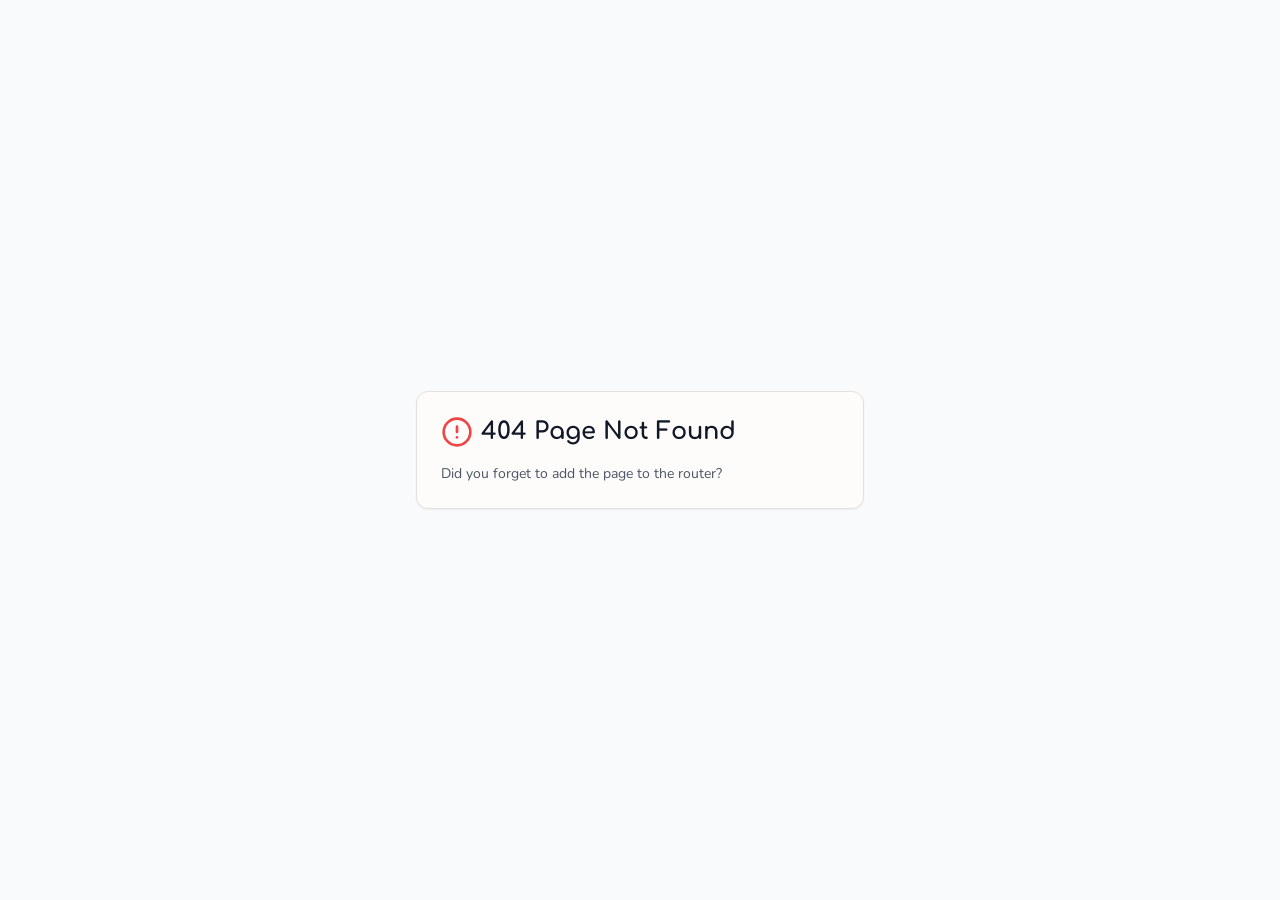
<file: index.html>
<!DOCTYPE html>
<html lang="ru">
  <head>
    <meta charset="UTF-8" />
    <meta name="viewport" content="width=device-width, initial-scale=1.0, maximum-scale=1" />
    <link rel="icon" type="image/png" href="/favicon.png" />
    <link rel="apple-touch-icon" href="/favicon.png" />
    <link rel="preconnect" href="https://fonts.googleapis.com">
    <link rel="preconnect" href="https://fonts.gstatic.com" crossorigin>
    <link href="https://fonts.googleapis.com/css2?family=Nunito:wght@400;500;600;700;800&family=Comfortaa:wght@400;500;600;700&display=swap" rel="stylesheet">
    <title>Логопед Голицыно — Коррекция речи у детей</title>
    <meta name="description" content="Профессиональная помощь детям с нарушениями речи. Индивидуальные занятия с дипломированным логопедом-дефектологом в Голицыно.">
    <meta name="author" content="Логопед Голицыно" />
    <meta property="og:title" content="Логопед Голицыно — Коррекция речи у детей" />
    <meta property="og:description" content="Профессиональная помощь детям с нарушениями речи в Голицыно." />
    <meta property="og:type" content="website" />
    <script type="module" crossorigin src="/assets/index-ClGqYZ4z.js"></script>
    <link rel="stylesheet" crossorigin href="/assets/index-DWdjNgea.css">
  </head>
  <body>
    <div id="root"></div>
  </body>
</html>
</file>
<file: assets/index-DWdjNgea.css>
@import"https://fonts.googleapis.com/css2?family=Nunito:wght@400;500;600;700;800&family=Comfortaa:wght@400;500;600;700&display=swap";*,:before,:after{--tw-border-spacing-x: 0;--tw-border-spacing-y: 0;--tw-translate-x: 0;--tw-translate-y: 0;--tw-rotate: 0;--tw-skew-x: 0;--tw-skew-y: 0;--tw-scale-x: 1;--tw-scale-y: 1;--tw-pan-x: ;--tw-pan-y: ;--tw-pinch-zoom: ;--tw-scroll-snap-strictness: proximity;--tw-gradient-from-position: ;--tw-gradient-via-position: ;--tw-gradient-to-position: ;--tw-ordinal: ;--tw-slashed-zero: ;--tw-numeric-figure: ;--tw-numeric-spacing: ;--tw-numeric-fraction: ;--tw-ring-inset: ;--tw-ring-offset-width: 0px;--tw-ring-offset-color: #fff;--tw-ring-color: rgb(59 130 246 / .5);--tw-ring-offset-shadow: 0 0 #0000;--tw-ring-shadow: 0 0 #0000;--tw-shadow: 0 0 #0000;--tw-shadow-colored: 0 0 #0000;--tw-blur: ;--tw-brightness: ;--tw-contrast: ;--tw-grayscale: ;--tw-hue-rotate: ;--tw-invert: ;--tw-saturate: ;--tw-sepia: ;--tw-drop-shadow: ;--tw-backdrop-blur: ;--tw-backdrop-brightness: ;--tw-backdrop-contrast: ;--tw-backdrop-grayscale: ;--tw-backdrop-hue-rotate: ;--tw-backdrop-invert: ;--tw-backdrop-opacity: ;--tw-backdrop-saturate: ;--tw-backdrop-sepia: ;--tw-contain-size: ;--tw-contain-layout: ;--tw-contain-paint: ;--tw-contain-style: }::backdrop{--tw-border-spacing-x: 0;--tw-border-spacing-y: 0;--tw-translate-x: 0;--tw-translate-y: 0;--tw-rotate: 0;--tw-skew-x: 0;--tw-skew-y: 0;--tw-scale-x: 1;--tw-scale-y: 1;--tw-pan-x: ;--tw-pan-y: ;--tw-pinch-zoom: ;--tw-scroll-snap-strictness: proximity;--tw-gradient-from-position: ;--tw-gradient-via-position: ;--tw-gradient-to-position: ;--tw-ordinal: ;--tw-slashed-zero: ;--tw-numeric-figure: ;--tw-numeric-spacing: ;--tw-numeric-fraction: ;--tw-ring-inset: ;--tw-ring-offset-width: 0px;--tw-ring-offset-color: #fff;--tw-ring-color: rgb(59 130 246 / .5);--tw-ring-offset-shadow: 0 0 #0000;--tw-ring-shadow: 0 0 #0000;--tw-shadow: 0 0 #0000;--tw-shadow-colored: 0 0 #0000;--tw-blur: ;--tw-brightness: ;--tw-contrast: ;--tw-grayscale: ;--tw-hue-rotate: ;--tw-invert: ;--tw-saturate: ;--tw-sepia: ;--tw-drop-shadow: ;--tw-backdrop-blur: ;--tw-backdrop-brightness: ;--tw-backdrop-contrast: ;--tw-backdrop-grayscale: ;--tw-backdrop-hue-rotate: ;--tw-backdrop-invert: ;--tw-backdrop-opacity: ;--tw-backdrop-saturate: ;--tw-backdrop-sepia: ;--tw-contain-size: ;--tw-contain-layout: ;--tw-contain-paint: ;--tw-contain-style: }*,:before,:after{box-sizing:border-box;border-width:0;border-style:solid;border-color:#e5e7eb}:before,:after{--tw-content: ""}html,:host{line-height:1.5;-webkit-text-size-adjust:100%;-moz-tab-size:4;-o-tab-size:4;tab-size:4;font-family:var(--font-sans);font-feature-settings:normal;font-variation-settings:normal;-webkit-tap-highlight-color:transparent}body{margin:0;line-height:inherit}hr{height:0;color:inherit;border-top-width:1px}abbr:where([title]){-webkit-text-decoration:underline dotted;text-decoration:underline dotted}h1,h2,h3,h4,h5,h6{font-size:inherit;font-weight:inherit}a{color:inherit;text-decoration:inherit}b,strong{font-weight:bolder}code,kbd,samp,pre{font-family:var(--font-mono);font-feature-settings:normal;font-variation-settings:normal;font-size:1em}small{font-size:80%}sub,sup{font-size:75%;line-height:0;position:relative;vertical-align:baseline}sub{bottom:-.25em}sup{top:-.5em}table{text-indent:0;border-color:inherit;border-collapse:collapse}button,input,optgroup,select,textarea{font-family:inherit;font-feature-settings:inherit;font-variation-settings:inherit;font-size:100%;font-weight:inherit;line-height:inherit;letter-spacing:inherit;color:inherit;margin:0;padding:0}button,select{text-transform:none}button,input:where([type=button]),input:where([type=reset]),input:where([type=submit]){-webkit-appearance:button;background-color:transparent;background-image:none}:-moz-focusring{outline:auto}:-moz-ui-invalid{box-shadow:none}progress{vertical-align:baseline}::-webkit-inner-spin-button,::-webkit-outer-spin-button{height:auto}[type=search]{-webkit-appearance:textfield;outline-offset:-2px}::-webkit-search-decoration{-webkit-appearance:none}::-webkit-file-upload-button{-webkit-appearance:button;font:inherit}summary{display:list-item}blockquote,dl,dd,h1,h2,h3,h4,h5,h6,hr,figure,p,pre{margin:0}fieldset{margin:0;padding:0}legend{padding:0}ol,ul,menu{list-style:none;margin:0;padding:0}dialog{padding:0}textarea{resize:vertical}input::-moz-placeholder,textarea::-moz-placeholder{opacity:1;color:#9ca3af}input::placeholder,textarea::placeholder{opacity:1;color:#9ca3af}button,[role=button]{cursor:pointer}:disabled{cursor:default}img,svg,video,canvas,audio,iframe,embed,object{display:block;vertical-align:middle}img,video{max-width:100%;height:auto}[hidden]:where(:not([hidden=until-found])){display:none}*{--tw-border-opacity: 1;border-color:hsl(var(--border) / var(--tw-border-opacity, 1))}body{--tw-bg-opacity: 1;background-color:hsl(var(--background) / var(--tw-bg-opacity, 1));font-family:var(--font-sans);--tw-text-opacity: 1;color:hsl(var(--foreground) / var(--tw-text-opacity, 1));-webkit-font-smoothing:antialiased;-moz-osx-font-smoothing:grayscale}h1,h2,h3,h4,h5,h6{font-family:Comfortaa,cursive}.container{width:100%}@media(min-width:640px){.container{max-width:640px}}@media(min-width:768px){.container{max-width:768px}}@media(min-width:1024px){.container{max-width:1024px}}@media(min-width:1280px){.container{max-width:1280px}}@media(min-width:1536px){.container{max-width:1536px}}.prose{color:var(--tw-prose-body);max-width:65ch}.prose :where(p):not(:where([class~=not-prose],[class~=not-prose] *)){margin-top:1.25em;margin-bottom:1.25em}.prose :where([class~=lead]):not(:where([class~=not-prose],[class~=not-prose] *)){color:var(--tw-prose-lead);font-size:1.25em;line-height:1.6;margin-top:1.2em;margin-bottom:1.2em}.prose :where(a):not(:where([class~=not-prose],[class~=not-prose] *)){color:var(--tw-prose-links);text-decoration:underline;font-weight:500}.prose :where(strong):not(:where([class~=not-prose],[class~=not-prose] *)){color:var(--tw-prose-bold);font-weight:600}.prose :where(a strong):not(:where([class~=not-prose],[class~=not-prose] *)){color:inherit}.prose :where(blockquote strong):not(:where([class~=not-prose],[class~=not-prose] *)){color:inherit}.prose :where(thead th strong):not(:where([class~=not-prose],[class~=not-prose] *)){color:inherit}.prose :where(ol):not(:where([class~=not-prose],[class~=not-prose] *)){list-style-type:decimal;margin-top:1.25em;margin-bottom:1.25em;padding-inline-start:1.625em}.prose :where(ol[type=A]):not(:where([class~=not-prose],[class~=not-prose] *)){list-style-type:upper-alpha}.prose :where(ol[type=a]):not(:where([class~=not-prose],[class~=not-prose] *)){list-style-type:lower-alpha}.prose :where(ol[type=A s]):not(:where([class~=not-prose],[class~=not-prose] *)){list-style-type:upper-alpha}.prose :where(ol[type=a s]):not(:where([class~=not-prose],[class~=not-prose] *)){list-style-type:lower-alpha}.prose :where(ol[type=I]):not(:where([class~=not-prose],[class~=not-prose] *)){list-style-type:upper-roman}.prose :where(ol[type=i]):not(:where([class~=not-prose],[class~=not-prose] *)){list-style-type:lower-roman}.prose :where(ol[type=I s]):not(:where([class~=not-prose],[class~=not-prose] *)){list-style-type:upper-roman}.prose :where(ol[type=i s]):not(:where([class~=not-prose],[class~=not-prose] *)){list-style-type:lower-roman}.prose :where(ol[type="1"]):not(:where([class~=not-prose],[class~=not-prose] *)){list-style-type:decimal}.prose :where(ul):not(:where([class~=not-prose],[class~=not-prose] *)){list-style-type:disc;margin-top:1.25em;margin-bottom:1.25em;padding-inline-start:1.625em}.prose :where(ol>li):not(:where([class~=not-prose],[class~=not-prose] *))::marker{font-weight:400;color:var(--tw-prose-counters)}.prose :where(ul>li):not(:where([class~=not-prose],[class~=not-prose] *))::marker{color:var(--tw-prose-bullets)}.prose :where(dt):not(:where([class~=not-prose],[class~=not-prose] *)){color:var(--tw-prose-headings);font-weight:600;margin-top:1.25em}.prose :where(hr):not(:where([class~=not-prose],[class~=not-prose] *)){border-color:var(--tw-prose-hr);border-top-width:1px;margin-top:3em;margin-bottom:3em}.prose :where(blockquote):not(:where([class~=not-prose],[class~=not-prose] *)){font-weight:500;font-style:italic;color:var(--tw-prose-quotes);border-inline-start-width:.25rem;border-inline-start-color:var(--tw-prose-quote-borders);quotes:"“""”""‘""’";margin-top:1.6em;margin-bottom:1.6em;padding-inline-start:1em}.prose :where(blockquote p:first-of-type):not(:where([class~=not-prose],[class~=not-prose] *)):before{content:open-quote}.prose :where(blockquote p:last-of-type):not(:where([class~=not-prose],[class~=not-prose] *)):after{content:close-quote}.prose :where(h1):not(:where([class~=not-prose],[class~=not-prose] *)){color:var(--tw-prose-headings);font-weight:800;font-size:2.25em;margin-top:0;margin-bottom:.8888889em;line-height:1.1111111}.prose :where(h1 strong):not(:where([class~=not-prose],[class~=not-prose] *)){font-weight:900;color:inherit}.prose :where(h2):not(:where([class~=not-prose],[class~=not-prose] *)){color:var(--tw-prose-headings);font-weight:700;font-size:1.5em;margin-top:2em;margin-bottom:1em;line-height:1.3333333}.prose :where(h2 strong):not(:where([class~=not-prose],[class~=not-prose] *)){font-weight:800;color:inherit}.prose :where(h3):not(:where([class~=not-prose],[class~=not-prose] *)){color:var(--tw-prose-headings);font-weight:600;font-size:1.25em;margin-top:1.6em;margin-bottom:.6em;line-height:1.6}.prose :where(h3 strong):not(:where([class~=not-prose],[class~=not-prose] *)){font-weight:700;color:inherit}.prose :where(h4):not(:where([class~=not-prose],[class~=not-prose] *)){color:var(--tw-prose-headings);font-weight:600;margin-top:1.5em;margin-bottom:.5em;line-height:1.5}.prose :where(h4 strong):not(:where([class~=not-prose],[class~=not-prose] *)){font-weight:700;color:inherit}.prose :where(img):not(:where([class~=not-prose],[class~=not-prose] *)){margin-top:2em;margin-bottom:2em}.prose :where(picture):not(:where([class~=not-prose],[class~=not-prose] *)){display:block;margin-top:2em;margin-bottom:2em}.prose :where(video):not(:where([class~=not-prose],[class~=not-prose] *)){margin-top:2em;margin-bottom:2em}.prose :where(kbd):not(:where([class~=not-prose],[class~=not-prose] *)){font-weight:500;font-family:inherit;color:var(--tw-prose-kbd);box-shadow:0 0 0 1px rgb(var(--tw-prose-kbd-shadows) / 10%),0 3px rgb(var(--tw-prose-kbd-shadows) / 10%);font-size:.875em;border-radius:.3125rem;padding-top:.1875em;padding-inline-end:.375em;padding-bottom:.1875em;padding-inline-start:.375em}.prose :where(code):not(:where([class~=not-prose],[class~=not-prose] *)){color:var(--tw-prose-code);font-weight:600;font-size:.875em}.prose :where(code):not(:where([class~=not-prose],[class~=not-prose] *)):before{content:"`"}.prose :where(code):not(:where([class~=not-prose],[class~=not-prose] *)):after{content:"`"}.prose :where(a code):not(:where([class~=not-prose],[class~=not-prose] *)){color:inherit}.prose :where(h1 code):not(:where([class~=not-prose],[class~=not-prose] *)){color:inherit}.prose :where(h2 code):not(:where([class~=not-prose],[class~=not-prose] *)){color:inherit;font-size:.875em}.prose :where(h3 code):not(:where([class~=not-prose],[class~=not-prose] *)){color:inherit;font-size:.9em}.prose :where(h4 code):not(:where([class~=not-prose],[class~=not-prose] *)){color:inherit}.prose :where(blockquote code):not(:where([class~=not-prose],[class~=not-prose] *)){color:inherit}.prose :where(thead th code):not(:where([class~=not-prose],[class~=not-prose] *)){color:inherit}.prose :where(pre):not(:where([class~=not-prose],[class~=not-prose] *)){color:var(--tw-prose-pre-code);background-color:var(--tw-prose-pre-bg);overflow-x:auto;font-weight:400;font-size:.875em;line-height:1.7142857;margin-top:1.7142857em;margin-bottom:1.7142857em;border-radius:.375rem;padding-top:.8571429em;padding-inline-end:1.1428571em;padding-bottom:.8571429em;padding-inline-start:1.1428571em}.prose :where(pre code):not(:where([class~=not-prose],[class~=not-prose] *)){background-color:transparent;border-width:0;border-radius:0;padding:0;font-weight:inherit;color:inherit;font-size:inherit;font-family:inherit;line-height:inherit}.prose :where(pre code):not(:where([class~=not-prose],[class~=not-prose] *)):before{content:none}.prose :where(pre code):not(:where([class~=not-prose],[class~=not-prose] *)):after{content:none}.prose :where(table):not(:where([class~=not-prose],[class~=not-prose] *)){width:100%;table-layout:auto;margin-top:2em;margin-bottom:2em;font-size:.875em;line-height:1.7142857}.prose :where(thead):not(:where([class~=not-prose],[class~=not-prose] *)){border-bottom-width:1px;border-bottom-color:var(--tw-prose-th-borders)}.prose :where(thead th):not(:where([class~=not-prose],[class~=not-prose] *)){color:var(--tw-prose-headings);font-weight:600;vertical-align:bottom;padding-inline-end:.5714286em;padding-bottom:.5714286em;padding-inline-start:.5714286em}.prose :where(tbody tr):not(:where([class~=not-prose],[class~=not-prose] *)){border-bottom-width:1px;border-bottom-color:var(--tw-prose-td-borders)}.prose :where(tbody tr:last-child):not(:where([class~=not-prose],[class~=not-prose] *)){border-bottom-width:0}.prose :where(tbody td):not(:where([class~=not-prose],[class~=not-prose] *)){vertical-align:baseline}.prose :where(tfoot):not(:where([class~=not-prose],[class~=not-prose] *)){border-top-width:1px;border-top-color:var(--tw-prose-th-borders)}.prose :where(tfoot td):not(:where([class~=not-prose],[class~=not-prose] *)){vertical-align:top}.prose :where(th,td):not(:where([class~=not-prose],[class~=not-prose] *)){text-align:start}.prose :where(figure>*):not(:where([class~=not-prose],[class~=not-prose] *)){margin-top:0;margin-bottom:0}.prose :where(figcaption):not(:where([class~=not-prose],[class~=not-prose] *)){color:var(--tw-prose-captions);font-size:.875em;line-height:1.4285714;margin-top:.8571429em}.prose{--tw-prose-body: #374151;--tw-prose-headings: #111827;--tw-prose-lead: #4b5563;--tw-prose-links: #111827;--tw-prose-bold: #111827;--tw-prose-counters: #6b7280;--tw-prose-bullets: #d1d5db;--tw-prose-hr: #e5e7eb;--tw-prose-quotes: #111827;--tw-prose-quote-borders: #e5e7eb;--tw-prose-captions: #6b7280;--tw-prose-kbd: #111827;--tw-prose-kbd-shadows: 17 24 39;--tw-prose-code: #111827;--tw-prose-pre-code: #e5e7eb;--tw-prose-pre-bg: #1f2937;--tw-prose-th-borders: #d1d5db;--tw-prose-td-borders: #e5e7eb;--tw-prose-invert-body: #d1d5db;--tw-prose-invert-headings: #fff;--tw-prose-invert-lead: #9ca3af;--tw-prose-invert-links: #fff;--tw-prose-invert-bold: #fff;--tw-prose-invert-counters: #9ca3af;--tw-prose-invert-bullets: #4b5563;--tw-prose-invert-hr: #374151;--tw-prose-invert-quotes: #f3f4f6;--tw-prose-invert-quote-borders: #374151;--tw-prose-invert-captions: #9ca3af;--tw-prose-invert-kbd: #fff;--tw-prose-invert-kbd-shadows: 255 255 255;--tw-prose-invert-code: #fff;--tw-prose-invert-pre-code: #d1d5db;--tw-prose-invert-pre-bg: rgb(0 0 0 / 50%);--tw-prose-invert-th-borders: #4b5563;--tw-prose-invert-td-borders: #374151;font-size:1rem;line-height:1.75}.prose :where(picture>img):not(:where([class~=not-prose],[class~=not-prose] *)){margin-top:0;margin-bottom:0}.prose :where(li):not(:where([class~=not-prose],[class~=not-prose] *)){margin-top:.5em;margin-bottom:.5em}.prose :where(ol>li):not(:where([class~=not-prose],[class~=not-prose] *)){padding-inline-start:.375em}.prose :where(ul>li):not(:where([class~=not-prose],[class~=not-prose] *)){padding-inline-start:.375em}.prose :where(.prose>ul>li p):not(:where([class~=not-prose],[class~=not-prose] *)){margin-top:.75em;margin-bottom:.75em}.prose :where(.prose>ul>li>p:first-child):not(:where([class~=not-prose],[class~=not-prose] *)){margin-top:1.25em}.prose :where(.prose>ul>li>p:last-child):not(:where([class~=not-prose],[class~=not-prose] *)){margin-bottom:1.25em}.prose :where(.prose>ol>li>p:first-child):not(:where([class~=not-prose],[class~=not-prose] *)){margin-top:1.25em}.prose :where(.prose>ol>li>p:last-child):not(:where([class~=not-prose],[class~=not-prose] *)){margin-bottom:1.25em}.prose :where(ul ul,ul ol,ol ul,ol ol):not(:where([class~=not-prose],[class~=not-prose] *)){margin-top:.75em;margin-bottom:.75em}.prose :where(dl):not(:where([class~=not-prose],[class~=not-prose] *)){margin-top:1.25em;margin-bottom:1.25em}.prose :where(dd):not(:where([class~=not-prose],[class~=not-prose] *)){margin-top:.5em;padding-inline-start:1.625em}.prose :where(hr+*):not(:where([class~=not-prose],[class~=not-prose] *)){margin-top:0}.prose :where(h2+*):not(:where([class~=not-prose],[class~=not-prose] *)){margin-top:0}.prose :where(h3+*):not(:where([class~=not-prose],[class~=not-prose] *)){margin-top:0}.prose :where(h4+*):not(:where([class~=not-prose],[class~=not-prose] *)){margin-top:0}.prose :where(thead th:first-child):not(:where([class~=not-prose],[class~=not-prose] *)){padding-inline-start:0}.prose :where(thead th:last-child):not(:where([class~=not-prose],[class~=not-prose] *)){padding-inline-end:0}.prose :where(tbody td,tfoot td):not(:where([class~=not-prose],[class~=not-prose] *)){padding-top:.5714286em;padding-inline-end:.5714286em;padding-bottom:.5714286em;padding-inline-start:.5714286em}.prose :where(tbody td:first-child,tfoot td:first-child):not(:where([class~=not-prose],[class~=not-prose] *)){padding-inline-start:0}.prose :where(tbody td:last-child,tfoot td:last-child):not(:where([class~=not-prose],[class~=not-prose] *)){padding-inline-end:0}.prose :where(figure):not(:where([class~=not-prose],[class~=not-prose] *)){margin-top:2em;margin-bottom:2em}.prose :where(.prose>:first-child):not(:where([class~=not-prose],[class~=not-prose] *)){margin-top:0}.prose :where(.prose>:last-child):not(:where([class~=not-prose],[class~=not-prose] *)){margin-bottom:0}.prose-sm{font-size:.875rem;line-height:1.7142857}.prose-sm :where(p):not(:where([class~=not-prose],[class~=not-prose] *)){margin-top:1.1428571em;margin-bottom:1.1428571em}.prose-sm :where([class~=lead]):not(:where([class~=not-prose],[class~=not-prose] *)){font-size:1.2857143em;line-height:1.5555556;margin-top:.8888889em;margin-bottom:.8888889em}.prose-sm :where(blockquote):not(:where([class~=not-prose],[class~=not-prose] *)){margin-top:1.3333333em;margin-bottom:1.3333333em;padding-inline-start:1.1111111em}.prose-sm :where(h1):not(:where([class~=not-prose],[class~=not-prose] *)){font-size:2.1428571em;margin-top:0;margin-bottom:.8em;line-height:1.2}.prose-sm :where(h2):not(:where([class~=not-prose],[class~=not-prose] *)){font-size:1.4285714em;margin-top:1.6em;margin-bottom:.8em;line-height:1.4}.prose-sm :where(h3):not(:where([class~=not-prose],[class~=not-prose] *)){font-size:1.2857143em;margin-top:1.5555556em;margin-bottom:.4444444em;line-height:1.5555556}.prose-sm :where(h4):not(:where([class~=not-prose],[class~=not-prose] *)){margin-top:1.4285714em;margin-bottom:.5714286em;line-height:1.4285714}.prose-sm :where(img):not(:where([class~=not-prose],[class~=not-prose] *)){margin-top:1.7142857em;margin-bottom:1.7142857em}.prose-sm :where(picture):not(:where([class~=not-prose],[class~=not-prose] *)){margin-top:1.7142857em;margin-bottom:1.7142857em}.prose-sm :where(picture>img):not(:where([class~=not-prose],[class~=not-prose] *)){margin-top:0;margin-bottom:0}.prose-sm :where(video):not(:where([class~=not-prose],[class~=not-prose] *)){margin-top:1.7142857em;margin-bottom:1.7142857em}.prose-sm :where(kbd):not(:where([class~=not-prose],[class~=not-prose] *)){font-size:.8571429em;border-radius:.3125rem;padding-top:.1428571em;padding-inline-end:.3571429em;padding-bottom:.1428571em;padding-inline-start:.3571429em}.prose-sm :where(code):not(:where([class~=not-prose],[class~=not-prose] *)){font-size:.8571429em}.prose-sm :where(h2 code):not(:where([class~=not-prose],[class~=not-prose] *)){font-size:.9em}.prose-sm :where(h3 code):not(:where([class~=not-prose],[class~=not-prose] *)){font-size:.8888889em}.prose-sm :where(pre):not(:where([class~=not-prose],[class~=not-prose] *)){font-size:.8571429em;line-height:1.6666667;margin-top:1.6666667em;margin-bottom:1.6666667em;border-radius:.25rem;padding-top:.6666667em;padding-inline-end:1em;padding-bottom:.6666667em;padding-inline-start:1em}.prose-sm :where(ol):not(:where([class~=not-prose],[class~=not-prose] *)){margin-top:1.1428571em;margin-bottom:1.1428571em;padding-inline-start:1.5714286em}.prose-sm :where(ul):not(:where([class~=not-prose],[class~=not-prose] *)){margin-top:1.1428571em;margin-bottom:1.1428571em;padding-inline-start:1.5714286em}.prose-sm :where(li):not(:where([class~=not-prose],[class~=not-prose] *)){margin-top:.2857143em;margin-bottom:.2857143em}.prose-sm :where(ol>li):not(:where([class~=not-prose],[class~=not-prose] *)){padding-inline-start:.4285714em}.prose-sm :where(ul>li):not(:where([class~=not-prose],[class~=not-prose] *)){padding-inline-start:.4285714em}.prose-sm :where(.prose-sm>ul>li p):not(:where([class~=not-prose],[class~=not-prose] *)){margin-top:.5714286em;margin-bottom:.5714286em}.prose-sm :where(.prose-sm>ul>li>p:first-child):not(:where([class~=not-prose],[class~=not-prose] *)){margin-top:1.1428571em}.prose-sm :where(.prose-sm>ul>li>p:last-child):not(:where([class~=not-prose],[class~=not-prose] *)){margin-bottom:1.1428571em}.prose-sm :where(.prose-sm>ol>li>p:first-child):not(:where([class~=not-prose],[class~=not-prose] *)){margin-top:1.1428571em}.prose-sm :where(.prose-sm>ol>li>p:last-child):not(:where([class~=not-prose],[class~=not-prose] *)){margin-bottom:1.1428571em}.prose-sm :where(ul ul,ul ol,ol ul,ol ol):not(:where([class~=not-prose],[class~=not-prose] *)){margin-top:.5714286em;margin-bottom:.5714286em}.prose-sm :where(dl):not(:where([class~=not-prose],[class~=not-prose] *)){margin-top:1.1428571em;margin-bottom:1.1428571em}.prose-sm :where(dt):not(:where([class~=not-prose],[class~=not-prose] *)){margin-top:1.1428571em}.prose-sm :where(dd):not(:where([class~=not-prose],[class~=not-prose] *)){margin-top:.2857143em;padding-inline-start:1.5714286em}.prose-sm :where(hr):not(:where([class~=not-prose],[class~=not-prose] *)){margin-top:2.8571429em;margin-bottom:2.8571429em}.prose-sm :where(hr+*):not(:where([class~=not-prose],[class~=not-prose] *)){margin-top:0}.prose-sm :where(h2+*):not(:where([class~=not-prose],[class~=not-prose] *)){margin-top:0}.prose-sm :where(h3+*):not(:where([class~=not-prose],[class~=not-prose] *)){margin-top:0}.prose-sm :where(h4+*):not(:where([class~=not-prose],[class~=not-prose] *)){margin-top:0}.prose-sm :where(table):not(:where([class~=not-prose],[class~=not-prose] *)){font-size:.8571429em;line-height:1.5}.prose-sm :where(thead th):not(:where([class~=not-prose],[class~=not-prose] *)){padding-inline-end:1em;padding-bottom:.6666667em;padding-inline-start:1em}.prose-sm :where(thead th:first-child):not(:where([class~=not-prose],[class~=not-prose] *)){padding-inline-start:0}.prose-sm :where(thead th:last-child):not(:where([class~=not-prose],[class~=not-prose] *)){padding-inline-end:0}.prose-sm :where(tbody td,tfoot td):not(:where([class~=not-prose],[class~=not-prose] *)){padding-top:.6666667em;padding-inline-end:1em;padding-bottom:.6666667em;padding-inline-start:1em}.prose-sm :where(tbody td:first-child,tfoot td:first-child):not(:where([class~=not-prose],[class~=not-prose] *)){padding-inline-start:0}.prose-sm :where(tbody td:last-child,tfoot td:last-child):not(:where([class~=not-prose],[class~=not-prose] *)){padding-inline-end:0}.prose-sm :where(figure):not(:where([class~=not-prose],[class~=not-prose] *)){margin-top:1.7142857em;margin-bottom:1.7142857em}.prose-sm :where(figure>*):not(:where([class~=not-prose],[class~=not-prose] *)){margin-top:0;margin-bottom:0}.prose-sm :where(figcaption):not(:where([class~=not-prose],[class~=not-prose] *)){font-size:.8571429em;line-height:1.3333333;margin-top:.6666667em}.prose-sm :where(.prose-sm>:first-child):not(:where([class~=not-prose],[class~=not-prose] *)){margin-top:0}.prose-sm :where(.prose-sm>:last-child):not(:where([class~=not-prose],[class~=not-prose] *)){margin-bottom:0}.sr-only{position:absolute;width:1px;height:1px;padding:0;margin:-1px;overflow:hidden;clip:rect(0,0,0,0);white-space:nowrap;border-width:0}.pointer-events-none{pointer-events:none}.pointer-events-auto{pointer-events:auto}.visible{visibility:visible}.invisible{visibility:hidden}.fixed{position:fixed}.absolute{position:absolute}.relative{position:relative}.inset-0{inset:0}.inset-x-0{left:0;right:0}.inset-y-0{top:0;bottom:0}.-bottom-12{bottom:-3rem}.-left-12{left:-3rem}.-right-12{right:-3rem}.-top-12{top:-3rem}.bottom-0{bottom:0}.bottom-3{bottom:.75rem}.left-0{left:0}.left-1{left:.25rem}.left-1\/2{left:50%}.left-2{left:.5rem}.left-\[50\%\]{left:50%}.right-0{right:0}.right-1{right:.25rem}.right-2{right:.5rem}.right-3{right:.75rem}.right-4{right:1rem}.top-0{top:0}.top-1\.5{top:.375rem}.top-1\/2{top:50%}.top-2{top:.5rem}.top-3\.5{top:.875rem}.top-4{top:1rem}.top-\[1px\]{top:1px}.top-\[50\%\]{top:50%}.top-\[55\%\]{top:55%}.top-\[60\%\]{top:60%}.top-full{top:100%}.z-10{z-index:10}.z-20{z-index:20}.z-50{z-index:50}.z-\[100\]{z-index:100}.z-\[1\]{z-index:1}.order-1{order:1}.order-2{order:2}.-mx-1{margin-left:-.25rem;margin-right:-.25rem}.mx-2{margin-left:.5rem;margin-right:.5rem}.mx-3\.5{margin-left:.875rem;margin-right:.875rem}.mx-4{margin-left:1rem;margin-right:1rem}.mx-auto{margin-left:auto;margin-right:auto}.my-0\.5{margin-top:.125rem;margin-bottom:.125rem}.my-1{margin-top:.25rem;margin-bottom:.25rem}.-ml-4{margin-left:-1rem}.-mt-4{margin-top:-1rem}.mb-1{margin-bottom:.25rem}.mb-14{margin-bottom:3.5rem}.mb-2{margin-bottom:.5rem}.mb-3{margin-bottom:.75rem}.mb-4{margin-bottom:1rem}.mb-6{margin-bottom:1.5rem}.mb-8{margin-bottom:2rem}.ml-1{margin-left:.25rem}.ml-2{margin-left:.5rem}.ml-3{margin-left:.75rem}.ml-auto{margin-left:auto}.mr-1{margin-right:.25rem}.mr-2{margin-right:.5rem}.mt-0\.5{margin-top:.125rem}.mt-1\.5{margin-top:.375rem}.mt-2{margin-top:.5rem}.mt-24{margin-top:6rem}.mt-4{margin-top:1rem}.mt-6{margin-top:1.5rem}.mt-8{margin-top:2rem}.mt-auto{margin-top:auto}.block{display:block}.flex{display:flex}.inline-flex{display:inline-flex}.table{display:table}.grid{display:grid}.hidden{display:none}.aspect-\[4\/3\]{aspect-ratio:4/3}.aspect-square{aspect-ratio:1 / 1}.aspect-video{aspect-ratio:16 / 9}.size-4{width:1rem;height:1rem}.h-1\.5{height:.375rem}.h-10{height:2.5rem}.h-11{height:2.75rem}.h-12{height:3rem}.h-16{height:4rem}.h-2{height:.5rem}.h-2\.5{height:.625rem}.h-3{height:.75rem}.h-3\.5{height:.875rem}.h-4{height:1rem}.h-5{height:1.25rem}.h-6{height:1.5rem}.h-7{height:1.75rem}.h-8{height:2rem}.h-9{height:2.25rem}.h-\[1px\]{height:1px}.h-\[var\(--radix-navigation-menu-viewport-height\)\]{height:var(--radix-navigation-menu-viewport-height)}.h-\[var\(--radix-select-trigger-height\)\]{height:var(--radix-select-trigger-height)}.h-auto{height:auto}.h-full{height:100%}.h-px{height:1px}.h-svh{height:100svh}.max-h-\[--radix-context-menu-content-available-height\]{max-height:var(--radix-context-menu-content-available-height)}.max-h-\[--radix-select-content-available-height\]{max-height:var(--radix-select-content-available-height)}.max-h-\[300px\]{max-height:300px}.max-h-\[var\(--radix-dropdown-menu-content-available-height\)\]{max-height:var(--radix-dropdown-menu-content-available-height)}.max-h-screen{max-height:100vh}.min-h-0{min-height:0px}.min-h-10{min-height:2.5rem}.min-h-8{min-height:2rem}.min-h-9{min-height:2.25rem}.min-h-\[80px\]{min-height:80px}.min-h-screen{min-height:100vh}.min-h-svh{min-height:100svh}.w-0{width:0px}.w-1{width:.25rem}.w-10{width:2.5rem}.w-11{width:2.75rem}.w-12{width:3rem}.w-16{width:4rem}.w-2{width:.5rem}.w-2\.5{width:.625rem}.w-3{width:.75rem}.w-3\.5{width:.875rem}.w-3\/4{width:75%}.w-36{width:9rem}.w-4{width:1rem}.w-5{width:1.25rem}.w-6{width:1.5rem}.w-64{width:16rem}.w-7{width:1.75rem}.w-72{width:18rem}.w-8{width:2rem}.w-9{width:2.25rem}.w-\[100px\]{width:100px}.w-\[120px\]{width:120px}.w-\[140\%\]{width:140%}.w-\[1px\]{width:1px}.w-\[80px\]{width:80px}.w-\[var\(--sidebar-width\)\]{width:var(--sidebar-width)}.w-auto{width:auto}.w-fit{width:-moz-fit-content;width:fit-content}.w-full{width:100%}.w-max{width:-moz-max-content;width:max-content}.w-px{width:1px}.min-w-0{min-width:0px}.min-w-10{min-width:2.5rem}.min-w-11{min-width:2.75rem}.min-w-5{min-width:1.25rem}.min-w-9{min-width:2.25rem}.min-w-\[12rem\]{min-width:12rem}.min-w-\[160px\]{min-width:160px}.min-w-\[8rem\]{min-width:8rem}.min-w-\[var\(--radix-select-trigger-width\)\]{min-width:var(--radix-select-trigger-width)}.max-w-2xl{max-width:42rem}.max-w-3xl{max-width:48rem}.max-w-\[var\(--skeleton-width\)\]{max-width:var(--skeleton-width)}.max-w-lg{max-width:32rem}.max-w-max{max-width:-moz-max-content;max-width:max-content}.max-w-md{max-width:28rem}.max-w-none{max-width:none}.max-w-xl{max-width:36rem}.flex-1{flex:1 1 0%}.shrink-0{flex-shrink:0}.grow{flex-grow:1}.grow-0{flex-grow:0}.basis-full{flex-basis:100%}.caption-bottom{caption-side:bottom}.border-collapse{border-collapse:collapse}.origin-\[--radix-context-menu-content-transform-origin\]{transform-origin:var(--radix-context-menu-content-transform-origin)}.origin-\[--radix-dropdown-menu-content-transform-origin\]{transform-origin:var(--radix-dropdown-menu-content-transform-origin)}.origin-\[--radix-hover-card-content-transform-origin\]{transform-origin:var(--radix-hover-card-content-transform-origin)}.origin-\[--radix-menubar-content-transform-origin\]{transform-origin:var(--radix-menubar-content-transform-origin)}.origin-\[--radix-popover-content-transform-origin\]{transform-origin:var(--radix-popover-content-transform-origin)}.origin-\[--radix-select-content-transform-origin\]{transform-origin:var(--radix-select-content-transform-origin)}.origin-\[--radix-tooltip-content-transform-origin\]{transform-origin:var(--radix-tooltip-content-transform-origin)}.-translate-x-1\/2{--tw-translate-x: -50%;transform:translate(var(--tw-translate-x),var(--tw-translate-y)) rotate(var(--tw-rotate)) skew(var(--tw-skew-x)) skewY(var(--tw-skew-y)) scaleX(var(--tw-scale-x)) scaleY(var(--tw-scale-y))}.-translate-x-px{--tw-translate-x: -1px;transform:translate(var(--tw-translate-x),var(--tw-translate-y)) rotate(var(--tw-rotate)) skew(var(--tw-skew-x)) skewY(var(--tw-skew-y)) scaleX(var(--tw-scale-x)) scaleY(var(--tw-scale-y))}.-translate-y-1\/2{--tw-translate-y: -50%;transform:translate(var(--tw-translate-x),var(--tw-translate-y)) rotate(var(--tw-rotate)) skew(var(--tw-skew-x)) skewY(var(--tw-skew-y)) scaleX(var(--tw-scale-x)) scaleY(var(--tw-scale-y))}.translate-x-\[-50\%\]{--tw-translate-x: -50%;transform:translate(var(--tw-translate-x),var(--tw-translate-y)) rotate(var(--tw-rotate)) skew(var(--tw-skew-x)) skewY(var(--tw-skew-y)) scaleX(var(--tw-scale-x)) scaleY(var(--tw-scale-y))}.translate-x-px{--tw-translate-x: 1px;transform:translate(var(--tw-translate-x),var(--tw-translate-y)) rotate(var(--tw-rotate)) skew(var(--tw-skew-x)) skewY(var(--tw-skew-y)) scaleX(var(--tw-scale-x)) scaleY(var(--tw-scale-y))}.translate-y-\[-50\%\]{--tw-translate-y: -50%;transform:translate(var(--tw-translate-x),var(--tw-translate-y)) rotate(var(--tw-rotate)) skew(var(--tw-skew-x)) skewY(var(--tw-skew-y)) scaleX(var(--tw-scale-x)) scaleY(var(--tw-scale-y))}.rotate-45{--tw-rotate: 45deg;transform:translate(var(--tw-translate-x),var(--tw-translate-y)) rotate(var(--tw-rotate)) skew(var(--tw-skew-x)) skewY(var(--tw-skew-y)) scaleX(var(--tw-scale-x)) scaleY(var(--tw-scale-y))}.rotate-90{--tw-rotate: 90deg;transform:translate(var(--tw-translate-x),var(--tw-translate-y)) rotate(var(--tw-rotate)) skew(var(--tw-skew-x)) skewY(var(--tw-skew-y)) scaleX(var(--tw-scale-x)) scaleY(var(--tw-scale-y))}.transform{transform:translate(var(--tw-translate-x),var(--tw-translate-y)) rotate(var(--tw-rotate)) skew(var(--tw-skew-x)) skewY(var(--tw-skew-y)) scaleX(var(--tw-scale-x)) scaleY(var(--tw-scale-y))}@keyframes pulse{50%{opacity:.5}}.animate-pulse{animation:pulse 2s cubic-bezier(.4,0,.6,1) infinite}.cursor-default{cursor:default}.cursor-not-allowed{cursor:not-allowed}.cursor-pointer{cursor:pointer}.touch-none{touch-action:none}.select-none{-webkit-user-select:none;-moz-user-select:none;user-select:none}.list-disc{list-style-type:disc}.list-none{list-style-type:none}.grid-cols-1{grid-template-columns:repeat(1,minmax(0,1fr))}.grid-cols-2{grid-template-columns:repeat(2,minmax(0,1fr))}.grid-cols-3{grid-template-columns:repeat(3,minmax(0,1fr))}.grid-cols-7{grid-template-columns:repeat(7,minmax(0,1fr))}.flex-row{flex-direction:row}.flex-col{flex-direction:column}.flex-col-reverse{flex-direction:column-reverse}.flex-wrap{flex-wrap:wrap}.items-start{align-items:flex-start}.items-end{align-items:flex-end}.items-center{align-items:center}.items-stretch{align-items:stretch}.justify-center{justify-content:center}.justify-between{justify-content:space-between}.gap-0\.5{gap:.125rem}.gap-1{gap:.25rem}.gap-1\.5{gap:.375rem}.gap-2{gap:.5rem}.gap-3{gap:.75rem}.gap-4{gap:1rem}.gap-6{gap:1.5rem}.gap-8{gap:2rem}.space-x-1>:not([hidden])~:not([hidden]){--tw-space-x-reverse: 0;margin-right:calc(.25rem * var(--tw-space-x-reverse));margin-left:calc(.25rem * calc(1 - var(--tw-space-x-reverse)))}.space-x-4>:not([hidden])~:not([hidden]){--tw-space-x-reverse: 0;margin-right:calc(1rem * var(--tw-space-x-reverse));margin-left:calc(1rem * calc(1 - var(--tw-space-x-reverse)))}.space-y-1>:not([hidden])~:not([hidden]){--tw-space-y-reverse: 0;margin-top:calc(.25rem * calc(1 - var(--tw-space-y-reverse)));margin-bottom:calc(.25rem * var(--tw-space-y-reverse))}.space-y-1\.5>:not([hidden])~:not([hidden]){--tw-space-y-reverse: 0;margin-top:calc(.375rem * calc(1 - var(--tw-space-y-reverse)));margin-bottom:calc(.375rem * var(--tw-space-y-reverse))}.space-y-2>:not([hidden])~:not([hidden]){--tw-space-y-reverse: 0;margin-top:calc(.5rem * calc(1 - var(--tw-space-y-reverse)));margin-bottom:calc(.5rem * var(--tw-space-y-reverse))}.space-y-3>:not([hidden])~:not([hidden]){--tw-space-y-reverse: 0;margin-top:calc(.75rem * calc(1 - var(--tw-space-y-reverse)));margin-bottom:calc(.75rem * var(--tw-space-y-reverse))}.space-y-4>:not([hidden])~:not([hidden]){--tw-space-y-reverse: 0;margin-top:calc(1rem * calc(1 - var(--tw-space-y-reverse)));margin-bottom:calc(1rem * var(--tw-space-y-reverse))}.space-y-5>:not([hidden])~:not([hidden]){--tw-space-y-reverse: 0;margin-top:calc(1.25rem * calc(1 - var(--tw-space-y-reverse)));margin-bottom:calc(1.25rem * var(--tw-space-y-reverse))}.space-y-6>:not([hidden])~:not([hidden]){--tw-space-y-reverse: 0;margin-top:calc(1.5rem * calc(1 - var(--tw-space-y-reverse)));margin-bottom:calc(1.5rem * var(--tw-space-y-reverse))}.space-y-8>:not([hidden])~:not([hidden]){--tw-space-y-reverse: 0;margin-top:calc(2rem * calc(1 - var(--tw-space-y-reverse)));margin-bottom:calc(2rem * var(--tw-space-y-reverse))}.self-end{align-self:flex-end}.overflow-auto{overflow:auto}.overflow-hidden{overflow:hidden}.overflow-y-auto{overflow-y:auto}.overflow-x-hidden{overflow-x:hidden}.truncate{overflow:hidden;text-overflow:ellipsis;white-space:nowrap}.whitespace-nowrap{white-space:nowrap}.break-words{overflow-wrap:break-word}.rounded-2xl{border-radius:1rem}.rounded-\[2px\]{border-radius:2px}.rounded-\[inherit\]{border-radius:inherit}.rounded-full{border-radius:9999px}.rounded-lg{border-radius:.5625rem}.rounded-md{border-radius:.375rem}.rounded-sm{border-radius:.1875rem}.rounded-xl{border-radius:.75rem}.rounded-t-\[10px\]{border-top-left-radius:10px;border-top-right-radius:10px}.rounded-tl-sm{border-top-left-radius:.1875rem}.border{border-width:1px}.border-2{border-width:2px}.border-\[1\.5px\]{border-width:1.5px}.border-y{border-top-width:1px;border-bottom-width:1px}.border-b{border-bottom-width:1px}.border-l{border-left-width:1px}.border-r{border-right-width:1px}.border-t{border-top-width:1px}.border-dashed{border-style:dashed}.border-\[--color-border\]{border-color:var(--color-border)}.border-amber-300{--tw-border-opacity: 1;border-color:rgb(252 211 77 / var(--tw-border-opacity, 1))}.border-background\/10{border-color:hsl(var(--background) / .1)}.border-border{--tw-border-opacity: 1;border-color:hsl(var(--border) / var(--tw-border-opacity, 1))}.border-border\/50{border-color:hsl(var(--border) / .5)}.border-card-border{--tw-border-opacity: 1;border-color:hsl(var(--card-border) / var(--tw-border-opacity, 1))}.border-destructive{--tw-border-opacity: 1;border-color:hsl(var(--destructive) / var(--tw-border-opacity, 1))}.border-destructive-border{border-color:var(--destructive-border)}.border-destructive\/50{border-color:hsl(var(--destructive) / .5)}.border-emerald-200{--tw-border-opacity: 1;border-color:rgb(167 243 208 / var(--tw-border-opacity, 1))}.border-input{--tw-border-opacity: 1;border-color:hsl(var(--input) / var(--tw-border-opacity, 1))}.border-primary{--tw-border-opacity: 1;border-color:hsl(var(--primary) / var(--tw-border-opacity, 1))}.border-primary-border{border-color:var(--primary-border)}.border-secondary-border{border-color:var(--secondary-border)}.border-sidebar-border{--tw-border-opacity: 1;border-color:hsl(var(--sidebar-border) / var(--tw-border-opacity, 1))}.border-transparent{border-color:transparent}.border-l-transparent{border-left-color:transparent}.border-t-transparent{border-top-color:transparent}.bg-\[--color-bg\]{background-color:var(--color-bg)}.bg-accent{--tw-bg-opacity: 1;background-color:hsl(var(--accent) / var(--tw-bg-opacity, 1))}.bg-amber-50{--tw-bg-opacity: 1;background-color:rgb(255 251 235 / var(--tw-bg-opacity, 1))}.bg-background{--tw-bg-opacity: 1;background-color:hsl(var(--background) / var(--tw-bg-opacity, 1))}.bg-background\/60{background-color:hsl(var(--background) / .6)}.bg-background\/70{background-color:hsl(var(--background) / .7)}.bg-background\/90{background-color:hsl(var(--background) / .9)}.bg-black\/80{background-color:#000c}.bg-border{--tw-bg-opacity: 1;background-color:hsl(var(--border) / var(--tw-bg-opacity, 1))}.bg-card{--tw-bg-opacity: 1;background-color:hsl(var(--card) / var(--tw-bg-opacity, 1))}.bg-coral-light{--tw-bg-opacity: 1;background-color:hsl(var(--coral-light) / var(--tw-bg-opacity, 1))}.bg-destructive{--tw-bg-opacity: 1;background-color:hsl(var(--destructive) / var(--tw-bg-opacity, 1))}.bg-emerald-100{--tw-bg-opacity: 1;background-color:rgb(209 250 229 / var(--tw-bg-opacity, 1))}.bg-emerald-50{--tw-bg-opacity: 1;background-color:rgb(236 253 245 / var(--tw-bg-opacity, 1))}.bg-foreground{--tw-bg-opacity: 1;background-color:hsl(var(--foreground) / var(--tw-bg-opacity, 1))}.bg-gray-200{--tw-bg-opacity: 1;background-color:rgb(229 231 235 / var(--tw-bg-opacity, 1))}.bg-gray-50{--tw-bg-opacity: 1;background-color:rgb(249 250 251 / var(--tw-bg-opacity, 1))}.bg-muted{--tw-bg-opacity: 1;background-color:hsl(var(--muted) / var(--tw-bg-opacity, 1))}.bg-muted\/30{background-color:hsl(var(--muted) / .3)}.bg-muted\/50{background-color:hsl(var(--muted) / .5)}.bg-popover{--tw-bg-opacity: 1;background-color:hsl(var(--popover) / var(--tw-bg-opacity, 1))}.bg-primary{--tw-bg-opacity: 1;background-color:hsl(var(--primary) / var(--tw-bg-opacity, 1))}.bg-primary\/10{background-color:hsl(var(--primary) / .1)}.bg-primary\/5{background-color:hsl(var(--primary) / .05)}.bg-secondary{--tw-bg-opacity: 1;background-color:hsl(var(--secondary) / var(--tw-bg-opacity, 1))}.bg-sidebar{--tw-bg-opacity: 1;background-color:hsl(var(--sidebar) / var(--tw-bg-opacity, 1))}.bg-sidebar-border{--tw-bg-opacity: 1;background-color:hsl(var(--sidebar-border) / var(--tw-bg-opacity, 1))}.bg-sky-light{--tw-bg-opacity: 1;background-color:hsl(var(--sky-light) / var(--tw-bg-opacity, 1))}.bg-transparent{background-color:transparent}.bg-warm{--tw-bg-opacity: 1;background-color:hsl(var(--warm) / var(--tw-bg-opacity, 1))}.fill-current{fill:currentColor}.object-contain{-o-object-fit:contain;object-fit:contain}.object-cover{-o-object-fit:cover;object-fit:cover}.object-top{-o-object-position:top;object-position:top}.p-0{padding:0}.p-1{padding:.25rem}.p-2{padding:.5rem}.p-3{padding:.75rem}.p-4{padding:1rem}.p-6{padding:1.5rem}.p-8{padding:2rem}.p-\[1px\]{padding:1px}.px-1{padding-left:.25rem;padding-right:.25rem}.px-2{padding-left:.5rem;padding-right:.5rem}.px-2\.5{padding-left:.625rem;padding-right:.625rem}.px-3{padding-left:.75rem;padding-right:.75rem}.px-4{padding-left:1rem;padding-right:1rem}.px-5{padding-left:1.25rem;padding-right:1.25rem}.px-8{padding-left:2rem;padding-right:2rem}.py-0\.5{padding-top:.125rem;padding-bottom:.125rem}.py-1{padding-top:.25rem;padding-bottom:.25rem}.py-1\.5{padding-top:.375rem;padding-bottom:.375rem}.py-12{padding-top:3rem;padding-bottom:3rem}.py-2{padding-top:.5rem;padding-bottom:.5rem}.py-20{padding-top:5rem;padding-bottom:5rem}.py-3{padding-top:.75rem;padding-bottom:.75rem}.py-4{padding-top:1rem;padding-bottom:1rem}.py-6{padding-top:1.5rem;padding-bottom:1.5rem}.py-8{padding-top:2rem;padding-bottom:2rem}.pb-16{padding-bottom:4rem}.pb-3{padding-bottom:.75rem}.pb-4{padding-bottom:1rem}.pb-8{padding-bottom:2rem}.pl-10{padding-left:2.5rem}.pl-2\.5{padding-left:.625rem}.pl-4{padding-left:1rem}.pl-5{padding-left:1.25rem}.pl-8{padding-left:2rem}.pr-2{padding-right:.5rem}.pr-2\.5{padding-right:.625rem}.pr-8{padding-right:2rem}.pt-0{padding-top:0}.pt-1{padding-top:.25rem}.pt-2{padding-top:.5rem}.pt-20{padding-top:5rem}.pt-24{padding-top:6rem}.pt-3{padding-top:.75rem}.pt-4{padding-top:1rem}.pt-6{padding-top:1.5rem}.text-left{text-align:left}.text-center{text-align:center}.align-middle{vertical-align:middle}.font-display{font-family:Comfortaa,cursive}.font-mono{font-family:var(--font-mono)}.text-2xl{font-size:1.5rem;line-height:2rem}.text-3xl{font-size:1.875rem;line-height:2.25rem}.text-\[0\.8rem\]{font-size:.8rem}.text-\[10px\]{font-size:10px}.text-base{font-size:1rem;line-height:1.5rem}.text-lg{font-size:1.125rem;line-height:1.75rem}.text-sm{font-size:.875rem;line-height:1.25rem}.text-xl{font-size:1.25rem;line-height:1.75rem}.text-xs{font-size:.75rem;line-height:1rem}.font-bold{font-weight:700}.font-medium{font-weight:500}.font-normal{font-weight:400}.font-semibold{font-weight:600}.uppercase{text-transform:uppercase}.capitalize{text-transform:capitalize}.tabular-nums{--tw-numeric-spacing: tabular-nums;font-variant-numeric:var(--tw-ordinal) var(--tw-slashed-zero) var(--tw-numeric-figure) var(--tw-numeric-spacing) var(--tw-numeric-fraction)}.leading-none{line-height:1}.leading-relaxed{line-height:1.625}.leading-tight{line-height:1.25}.tracking-tight{letter-spacing:-.025em}.tracking-wide{letter-spacing:.025em}.tracking-widest{letter-spacing:.1em}.text-accent{--tw-text-opacity: 1;color:hsl(var(--accent) / var(--tw-text-opacity, 1))}.text-accent-foreground{--tw-text-opacity: 1;color:hsl(var(--accent-foreground) / var(--tw-text-opacity, 1))}.text-background{--tw-text-opacity: 1;color:hsl(var(--background) / var(--tw-text-opacity, 1))}.text-background\/50{color:hsl(var(--background) / .5)}.text-background\/80{color:hsl(var(--background) / .8)}.text-card-foreground{--tw-text-opacity: 1;color:hsl(var(--card-foreground) / var(--tw-text-opacity, 1))}.text-current{color:currentColor}.text-destructive{--tw-text-opacity: 1;color:hsl(var(--destructive) / var(--tw-text-opacity, 1))}.text-destructive-foreground{--tw-text-opacity: 1;color:hsl(var(--destructive-foreground) / var(--tw-text-opacity, 1))}.text-emerald-700{--tw-text-opacity: 1;color:rgb(4 120 87 / var(--tw-text-opacity, 1))}.text-foreground{--tw-text-opacity: 1;color:hsl(var(--foreground) / var(--tw-text-opacity, 1))}.text-foreground\/50{color:hsl(var(--foreground) / .5)}.text-foreground\/80{color:hsl(var(--foreground) / .8)}.text-gray-600{--tw-text-opacity: 1;color:rgb(75 85 99 / var(--tw-text-opacity, 1))}.text-gray-900{--tw-text-opacity: 1;color:rgb(17 24 39 / var(--tw-text-opacity, 1))}.text-muted-foreground{--tw-text-opacity: 1;color:hsl(var(--muted-foreground) / var(--tw-text-opacity, 1))}.text-muted-foreground\/30{color:hsl(var(--muted-foreground) / .3)}.text-muted-foreground\/40{color:hsl(var(--muted-foreground) / .4)}.text-muted-foreground\/60{color:hsl(var(--muted-foreground) / .6)}.text-popover-foreground{--tw-text-opacity: 1;color:hsl(var(--popover-foreground) / var(--tw-text-opacity, 1))}.text-primary{--tw-text-opacity: 1;color:hsl(var(--primary) / var(--tw-text-opacity, 1))}.text-primary-foreground{--tw-text-opacity: 1;color:hsl(var(--primary-foreground) / var(--tw-text-opacity, 1))}.text-red-500{--tw-text-opacity: 1;color:rgb(239 68 68 / var(--tw-text-opacity, 1))}.text-secondary-foreground{--tw-text-opacity: 1;color:hsl(var(--secondary-foreground) / var(--tw-text-opacity, 1))}.text-sidebar-foreground{--tw-text-opacity: 1;color:hsl(var(--sidebar-foreground) / var(--tw-text-opacity, 1))}.text-sidebar-foreground\/70{color:hsl(var(--sidebar-foreground) / .7)}.underline{text-decoration-line:underline}.underline-offset-2{text-underline-offset:2px}.accent-primary{accent-color:hsl(var(--primary) / 1)}.opacity-0{opacity:0}.opacity-40{opacity:.4}.opacity-50{opacity:.5}.opacity-60{opacity:.6}.opacity-70{opacity:.7}.opacity-90{opacity:.9}.opacity-\[0\.07\]{opacity:.07}.shadow-2xl{--tw-shadow: 0 25px 50px -12px rgb(0 0 0 / .25);--tw-shadow-colored: 0 25px 50px -12px var(--tw-shadow-color);box-shadow:var(--tw-ring-offset-shadow, 0 0 #0000),var(--tw-ring-shadow, 0 0 #0000),var(--tw-shadow)}.shadow-\[0_0_0_1px_hsl\(var\(--sidebar-border\)\)\]{--tw-shadow: 0 0 0 1px hsl(var(--sidebar-border));--tw-shadow-colored: 0 0 0 1px var(--tw-shadow-color);box-shadow:var(--tw-ring-offset-shadow, 0 0 #0000),var(--tw-ring-shadow, 0 0 #0000),var(--tw-shadow)}.shadow-lg{--tw-shadow: 0 10px 15px -3px rgb(0 0 0 / .1), 0 4px 6px -4px rgb(0 0 0 / .1);--tw-shadow-colored: 0 10px 15px -3px var(--tw-shadow-color), 0 4px 6px -4px var(--tw-shadow-color);box-shadow:var(--tw-ring-offset-shadow, 0 0 #0000),var(--tw-ring-shadow, 0 0 #0000),var(--tw-shadow)}.shadow-md{--tw-shadow: 0 4px 6px -1px rgb(0 0 0 / .1), 0 2px 4px -2px rgb(0 0 0 / .1);--tw-shadow-colored: 0 4px 6px -1px var(--tw-shadow-color), 0 2px 4px -2px var(--tw-shadow-color);box-shadow:var(--tw-ring-offset-shadow, 0 0 #0000),var(--tw-ring-shadow, 0 0 #0000),var(--tw-shadow)}.shadow-none{--tw-shadow: 0 0 #0000;--tw-shadow-colored: 0 0 #0000;box-shadow:var(--tw-ring-offset-shadow, 0 0 #0000),var(--tw-ring-shadow, 0 0 #0000),var(--tw-shadow)}.shadow-sm{--tw-shadow: 0 1px 2px 0 rgb(0 0 0 / .05);--tw-shadow-colored: 0 1px 2px 0 var(--tw-shadow-color);box-shadow:var(--tw-ring-offset-shadow, 0 0 #0000),var(--tw-ring-shadow, 0 0 #0000),var(--tw-shadow)}.shadow-xl{--tw-shadow: 0 20px 25px -5px rgb(0 0 0 / .1), 0 8px 10px -6px rgb(0 0 0 / .1);--tw-shadow-colored: 0 20px 25px -5px var(--tw-shadow-color), 0 8px 10px -6px var(--tw-shadow-color);box-shadow:var(--tw-ring-offset-shadow, 0 0 #0000),var(--tw-ring-shadow, 0 0 #0000),var(--tw-shadow)}.outline-none{outline:2px solid transparent;outline-offset:2px}.outline{outline-style:solid}.outline-2{outline-width:2px}.outline-offset-2{outline-offset:2px}.outline-transparent{outline-color:transparent}.ring-0{--tw-ring-offset-shadow: var(--tw-ring-inset) 0 0 0 var(--tw-ring-offset-width) var(--tw-ring-offset-color);--tw-ring-shadow: var(--tw-ring-inset) 0 0 0 calc(0px + var(--tw-ring-offset-width)) var(--tw-ring-color);box-shadow:var(--tw-ring-offset-shadow),var(--tw-ring-shadow),var(--tw-shadow, 0 0 #0000)}.ring-1{--tw-ring-offset-shadow: var(--tw-ring-inset) 0 0 0 var(--tw-ring-offset-width) var(--tw-ring-offset-color);--tw-ring-shadow: var(--tw-ring-inset) 0 0 0 calc(1px + var(--tw-ring-offset-width)) var(--tw-ring-color);box-shadow:var(--tw-ring-offset-shadow),var(--tw-ring-shadow),var(--tw-shadow, 0 0 #0000)}.ring-2{--tw-ring-offset-shadow: var(--tw-ring-inset) 0 0 0 var(--tw-ring-offset-width) var(--tw-ring-offset-color);--tw-ring-shadow: var(--tw-ring-inset) 0 0 0 calc(2px + var(--tw-ring-offset-width)) var(--tw-ring-color);box-shadow:var(--tw-ring-offset-shadow),var(--tw-ring-shadow),var(--tw-shadow, 0 0 #0000)}.ring-primary\/40{--tw-ring-color: hsl(var(--primary) / .4)}.ring-ring{--tw-ring-opacity: 1;--tw-ring-color: hsl(var(--ring) / var(--tw-ring-opacity, 1))}.ring-sidebar-ring{--tw-ring-opacity: 1;--tw-ring-color: hsl(var(--sidebar-ring) / var(--tw-ring-opacity, 1))}.ring-offset-background{--tw-ring-offset-color: hsl(var(--background) / 1)}.filter{filter:var(--tw-blur) var(--tw-brightness) var(--tw-contrast) var(--tw-grayscale) var(--tw-hue-rotate) var(--tw-invert) var(--tw-saturate) var(--tw-sepia) var(--tw-drop-shadow)}.backdrop-blur-md{--tw-backdrop-blur: blur(12px);-webkit-backdrop-filter:var(--tw-backdrop-blur) var(--tw-backdrop-brightness) var(--tw-backdrop-contrast) var(--tw-backdrop-grayscale) var(--tw-backdrop-hue-rotate) var(--tw-backdrop-invert) var(--tw-backdrop-opacity) var(--tw-backdrop-saturate) var(--tw-backdrop-sepia);backdrop-filter:var(--tw-backdrop-blur) var(--tw-backdrop-brightness) var(--tw-backdrop-contrast) var(--tw-backdrop-grayscale) var(--tw-backdrop-hue-rotate) var(--tw-backdrop-invert) var(--tw-backdrop-opacity) var(--tw-backdrop-saturate) var(--tw-backdrop-sepia)}.transition{transition-property:color,background-color,border-color,text-decoration-color,fill,stroke,opacity,box-shadow,transform,filter,backdrop-filter;transition-timing-function:cubic-bezier(.4,0,.2,1);transition-duration:.15s}.transition-\[left\,right\,width\]{transition-property:left,right,width;transition-timing-function:cubic-bezier(.4,0,.2,1);transition-duration:.15s}.transition-\[margin\,opacity\]{transition-property:margin,opacity;transition-timing-function:cubic-bezier(.4,0,.2,1);transition-duration:.15s}.transition-\[width\,height\,padding\]{transition-property:width,height,padding;transition-timing-function:cubic-bezier(.4,0,.2,1);transition-duration:.15s}.transition-\[width\]{transition-property:width;transition-timing-function:cubic-bezier(.4,0,.2,1);transition-duration:.15s}.transition-all{transition-property:all;transition-timing-function:cubic-bezier(.4,0,.2,1);transition-duration:.15s}.transition-colors{transition-property:color,background-color,border-color,text-decoration-color,fill,stroke;transition-timing-function:cubic-bezier(.4,0,.2,1);transition-duration:.15s}.transition-opacity{transition-property:opacity;transition-timing-function:cubic-bezier(.4,0,.2,1);transition-duration:.15s}.transition-shadow{transition-property:box-shadow;transition-timing-function:cubic-bezier(.4,0,.2,1);transition-duration:.15s}.transition-transform{transition-property:transform;transition-timing-function:cubic-bezier(.4,0,.2,1);transition-duration:.15s}.duration-1000{transition-duration:1s}.duration-150{transition-duration:.15s}.duration-200{transition-duration:.2s}.duration-500{transition-duration:.5s}.ease-in-out{transition-timing-function:cubic-bezier(.4,0,.2,1)}.ease-linear{transition-timing-function:linear}@keyframes enter{0%{opacity:var(--tw-enter-opacity, 1);transform:translate3d(var(--tw-enter-translate-x, 0),var(--tw-enter-translate-y, 0),0) scale3d(var(--tw-enter-scale, 1),var(--tw-enter-scale, 1),var(--tw-enter-scale, 1)) rotate(var(--tw-enter-rotate, 0))}}@keyframes exit{to{opacity:var(--tw-exit-opacity, 1);transform:translate3d(var(--tw-exit-translate-x, 0),var(--tw-exit-translate-y, 0),0) scale3d(var(--tw-exit-scale, 1),var(--tw-exit-scale, 1),var(--tw-exit-scale, 1)) rotate(var(--tw-exit-rotate, 0))}}.animate-in{animation-name:enter;animation-duration:.15s;--tw-enter-opacity: initial;--tw-enter-scale: initial;--tw-enter-rotate: initial;--tw-enter-translate-x: initial;--tw-enter-translate-y: initial}.fade-in-0{--tw-enter-opacity: 0}.fade-in-80{--tw-enter-opacity: .8}.zoom-in-95{--tw-enter-scale: .95}.duration-1000{animation-duration:1s}.duration-150{animation-duration:.15s}.duration-200{animation-duration:.2s}.duration-500{animation-duration:.5s}.ease-in-out{animation-timing-function:cubic-bezier(.4,0,.2,1)}.ease-linear{animation-timing-function:linear}input[type=search]::-webkit-search-cancel-button{display:none}[contenteditable][data-placeholder]:empty:before{content:attr(data-placeholder);color:hsl(var(--muted-foreground));pointer-events:none}.border.toggle-elevate:before{inset:-1px}.hover-elevate:not(.no-default-hover-elevate),.active-elevate:not(.no-default-active-elevate),.hover-elevate-2:not(.no-default-hover-elevate),.active-elevate-2:not(.no-default-active-elevate){position:relative;z-index:0}.hover-elevate:not(.no-default-hover-elevate):after,.active-elevate:not(.no-default-active-elevate):after,.hover-elevate-2:not(.no-default-hover-elevate):after,.active-elevate-2:not(.no-default-active-elevate):after{content:"";pointer-events:none;position:absolute;inset:0;border-radius:inherit;z-index:999}.hover-elevate:hover:not(.no-default-hover-elevate):after,.active-elevate:active:not(.no-default-active-elevate):after{background-color:var(--elevate-1)}.hover-elevate-2:hover:not(.no-default-hover-elevate):after,.active-elevate-2:active:not(.no-default-active-elevate):after{background-color:var(--elevate-2)}.border.hover-elevate:not(.no-hover-interaction-elevate):after,.border.active-elevate:not(.no-active-interaction-elevate):after,.border.hover-elevate-2:not(.no-hover-interaction-elevate):after,.border.active-elevate-2:not(.no-active-interaction-elevate):after{inset:-1px}.\[border-color\:var\(--badge-outline\)\]{border-color:var(--badge-outline)}.\[border-color\:var\(--button-outline\)\]{border-color:var(--button-outline)}:root{--button-outline: rgba(0,0,0, .1);--badge-outline: rgba(0,0,0, .05);--opaque-button-border-intensity: -8;--elevate-1: rgba(0,0,0, .03);--elevate-2: rgba(0,0,0, .08);--background: 30 50% 97%;--foreground: 20 25% 20%;--border: 30 20% 88%;--card: 30 40% 99%;--card-foreground: 20 25% 20%;--card-border: 30 20% 88%;--sidebar: 30 40% 97%;--sidebar-foreground: 20 25% 20%;--sidebar-border: 30 20% 88%;--sidebar-primary: 16 70% 58%;--sidebar-primary-foreground: 0 0% 100%;--sidebar-accent: 30 30% 93%;--sidebar-accent-foreground: 20 25% 20%;--sidebar-ring: 16 70% 58%;--popover: 30 40% 99%;--popover-foreground: 20 25% 20%;--popover-border: 30 20% 88%;--primary: 16 70% 58%;--primary-foreground: 0 0% 100%;--secondary: 30 40% 93%;--secondary-foreground: 20 25% 25%;--muted: 30 25% 94%;--muted-foreground: 20 10% 50%;--accent: 200 45% 55%;--accent-foreground: 0 0% 100%;--destructive: 0 72% 51%;--destructive-foreground: 0 0% 100%;--input: 30 20% 88%;--ring: 16 70% 58%;--chart-1: 16 70% 58%;--chart-2: 142 71% 45%;--chart-3: 262 83% 58%;--chart-4: 32 95% 44%;--chart-5: 340 82% 52%;--font-sans: Nunito, sans-serif;--font-serif: Georgia, serif;--font-mono: Menlo, monospace;--radius: .75rem;--warm: 30 60% 95%;--warm-foreground: 20 30% 30%;--coral: 16 70% 58%;--coral-light: 16 70% 92%;--sky: 200 45% 55%;--sky-light: 200 45% 92%;--shadow-2xs: 0px 2px 0px 0px hsl(202.8169 89.1213% 53.1373% / 0);--shadow-xs: 0px 2px 0px 0px hsl(202.8169 89.1213% 53.1373% / 0);--shadow-sm: 0px 2px 0px 0px hsl(202.8169 89.1213% 53.1373% / 0), 0px 1px 2px -1px hsl(202.8169 89.1213% 53.1373% / 0);--shadow: 0px 2px 0px 0px hsl(202.8169 89.1213% 53.1373% / 0), 0px 1px 2px -1px hsl(202.8169 89.1213% 53.1373% / 0);--shadow-md: 0px 2px 0px 0px hsl(202.8169 89.1213% 53.1373% / 0), 0px 2px 4px -1px hsl(202.8169 89.1213% 53.1373% / 0);--shadow-lg: 0px 2px 0px 0px hsl(202.8169 89.1213% 53.1373% / 0), 0px 4px 6px -1px hsl(202.8169 89.1213% 53.1373% / 0);--shadow-xl: 0px 2px 0px 0px hsl(202.8169 89.1213% 53.1373% / 0), 0px 8px 10px -1px hsl(202.8169 89.1213% 53.1373% / 0);--shadow-2xl: 0px 2px 0px 0px hsl(202.8169 89.1213% 53.1373% / 0);--tracking-normal: 0em;--spacing: .25rem;--sidebar-primary-border: hsl(var(--sidebar-primary));--sidebar-primary-border: hsl(from hsl(var(--sidebar-primary)) h s calc(l + var(--opaque-button-border-intensity)) / alpha);--sidebar-accent-border: hsl(var(--sidebar-accent));--sidebar-accent-border: hsl(from hsl(var(--sidebar-accent)) h s calc(l + var(--opaque-button-border-intensity)) / alpha);--primary-border: hsl(var(--primary));--primary-border: hsl(from hsl(var(--primary)) h s calc(l + var(--opaque-button-border-intensity)) / alpha);--secondary-border: hsl(var(--secondary));--secondary-border: hsl(from hsl(var(--secondary)) h s calc(l + var(--opaque-button-border-intensity)) / alpha);--muted-border: hsl(var(--muted));--muted-border: hsl(from hsl(var(--muted)) h s calc(l + var(--opaque-button-border-intensity)) / alpha);--accent-border: hsl(var(--accent));--accent-border: hsl(from hsl(var(--accent)) h s calc(l + var(--opaque-button-border-intensity)) / alpha);--destructive-border: hsl(var(--destructive));--destructive-border: hsl(from hsl(var(--destructive)) h s calc(l + var(--opaque-button-border-intensity)) / alpha)}.dark{--button-outline: rgba(255,255,255, .1);--badge-outline: rgba(255,255,255, .05);--opaque-button-border-intensity: 9;--elevate-1: rgba(255,255,255, .04);--elevate-2: rgba(255,255,255, .09);--background: 20 20% 10%;--foreground: 30 20% 92%;--border: 20 15% 20%;--card: 20 20% 12%;--card-foreground: 30 20% 92%;--card-border: 20 15% 20%;--sidebar: 20 20% 10%;--sidebar-foreground: 30 20% 92%;--sidebar-border: 20 15% 20%;--sidebar-primary: 16 70% 58%;--sidebar-primary-foreground: 0 0% 100%;--sidebar-accent: 20 15% 18%;--sidebar-accent-foreground: 30 20% 92%;--sidebar-ring: 16 70% 58%;--popover: 20 20% 12%;--popover-foreground: 30 20% 92%;--popover-border: 20 15% 20%;--primary: 16 70% 58%;--primary-foreground: 0 0% 100%;--secondary: 20 15% 18%;--secondary-foreground: 30 20% 92%;--muted: 20 15% 18%;--muted-foreground: 30 10% 60%;--accent: 200 45% 45%;--accent-foreground: 0 0% 100%;--destructive: 0 62.8% 30.6%;--destructive-foreground: 0 0% 100%;--input: 20 15% 20%;--ring: 16 70% 58%;--chart-1: 16 70% 58%;--chart-2: 142 76% 36%;--chart-3: 262 83% 58%;--chart-4: 32 98% 56%;--chart-5: 340 82% 52%;--shadow-2xs: 0px 2px 0px 0px hsl(202.8169 89.1213% 53.1373% / 0);--shadow-xs: 0px 2px 0px 0px hsl(202.8169 89.1213% 53.1373% / 0);--shadow-sm: 0px 2px 0px 0px hsl(202.8169 89.1213% 53.1373% / 0), 0px 1px 2px -1px hsl(202.8169 89.1213% 53.1373% / 0);--shadow: 0px 2px 0px 0px hsl(202.8169 89.1213% 53.1373% / 0), 0px 1px 2px -1px hsl(202.8169 89.1213% 53.1373% / 0);--shadow-md: 0px 2px 0px 0px hsl(202.8169 89.1213% 53.1373% / 0), 0px 2px 4px -1px hsl(202.8169 89.1213% 53.1373% / 0);--shadow-lg: 0px 2px 0px 0px hsl(202.8169 89.1213% 53.1373% / 0), 0px 4px 6px -1px hsl(202.8169 89.1213% 53.1373% / 0);--shadow-xl: 0px 2px 0px 0px hsl(202.8169 89.1213% 53.1373% / 0), 0px 8px 10px -1px hsl(202.8169 89.1213% 53.1373% / 0);--shadow-2xl: 0px 2px 0px 0px hsl(202.8169 89.1213% 53.1373% / 0);--sidebar-primary-border: hsl(var(--sidebar-primary));--sidebar-primary-border: hsl(from hsl(var(--sidebar-primary)) h s calc(l + var(--opaque-button-border-intensity)) / alpha);--sidebar-accent-border: hsl(var(--sidebar-accent));--sidebar-accent-border: hsl(from hsl(var(--sidebar-accent)) h s calc(l + var(--opaque-button-border-intensity)) / alpha);--primary-border: hsl(var(--primary));--primary-border: hsl(from hsl(var(--primary)) h s calc(l + var(--opaque-button-border-intensity)) / alpha);--secondary-border: hsl(var(--secondary));--secondary-border: hsl(from hsl(var(--secondary)) h s calc(l + var(--opaque-button-border-intensity)) / alpha);--muted-border: hsl(var(--muted));--muted-border: hsl(from hsl(var(--muted)) h s calc(l + var(--opaque-button-border-intensity)) / alpha);--accent-border: hsl(var(--accent));--accent-border: hsl(from hsl(var(--accent)) h s calc(l + var(--opaque-button-border-intensity)) / alpha);--destructive-border: hsl(var(--destructive));--destructive-border: hsl(from hsl(var(--destructive)) h s calc(l + var(--opaque-button-border-intensity)) / alpha)}@media(min-width:640px){.sm\:container{width:100%}.sm\:container{max-width:640px}@media(min-width:768px){.sm\:container{max-width:768px}}@media(min-width:1024px){.sm\:container{max-width:1024px}}@media(min-width:1280px){.sm\:container{max-width:1280px}}@media(min-width:1536px){.sm\:container{max-width:1536px}}}.file\:border-0::file-selector-button{border-width:0px}.file\:bg-transparent::file-selector-button{background-color:transparent}.file\:text-sm::file-selector-button{font-size:.875rem;line-height:1.25rem}.file\:font-medium::file-selector-button{font-weight:500}.file\:text-foreground::file-selector-button{--tw-text-opacity: 1;color:hsl(var(--foreground) / var(--tw-text-opacity, 1))}.placeholder\:text-muted-foreground::-moz-placeholder{--tw-text-opacity: 1;color:hsl(var(--muted-foreground) / var(--tw-text-opacity, 1))}.placeholder\:text-muted-foreground::placeholder{--tw-text-opacity: 1;color:hsl(var(--muted-foreground) / var(--tw-text-opacity, 1))}.after\:pointer-events-none:after{content:var(--tw-content);pointer-events:none}.after\:absolute:after{content:var(--tw-content);position:absolute}.after\:-inset-2:after{content:var(--tw-content);inset:-.5rem}.after\:inset-0:after{content:var(--tw-content);inset:0}.after\:inset-y-0:after{content:var(--tw-content);top:0;bottom:0}.after\:left-1\/2:after{content:var(--tw-content);left:50%}.after\:block:after{content:var(--tw-content);display:block}.after\:w-1:after{content:var(--tw-content);width:.25rem}.after\:w-\[2px\]:after{content:var(--tw-content);width:2px}.after\:-translate-x-1\/2:after{content:var(--tw-content);--tw-translate-x: -50%;transform:translate(var(--tw-translate-x),var(--tw-translate-y)) rotate(var(--tw-rotate)) skew(var(--tw-skew-x)) skewY(var(--tw-skew-y)) scaleX(var(--tw-scale-x)) scaleY(var(--tw-scale-y))}.after\:rounded-full:after{content:var(--tw-content);border-radius:9999px}.after\:border:after{content:var(--tw-content);border-width:1px}.after\:border-black\/10:after{content:var(--tw-content);border-color:#0000001a}.after\:content-\[\'\'\]:after{--tw-content: "";content:var(--tw-content)}.after\:border.toggle-elevate:after:before{content:var(--tw-content);inset:-1px}.after\:border.hover-elevate:not(.no-hover-interaction-elevate):after:after,.after\:border.active-elevate:not(.no-active-interaction-elevate):after:after,.after\:border.hover-elevate-2:not(.no-hover-interaction-elevate):after:after,.after\:border.active-elevate-2:not(.no-active-interaction-elevate):after:after{content:var(--tw-content);inset:-1px}.first\:rounded-l-md:first-child{border-top-left-radius:.375rem;border-bottom-left-radius:.375rem}.first\:border-l:first-child{border-left-width:1px}.last\:rounded-r-md:last-child{border-top-right-radius:.375rem;border-bottom-right-radius:.375rem}.focus-within\:relative:focus-within{position:relative}.focus-within\:z-20:focus-within{z-index:20}.hover\:border-primary\/30:hover{border-color:hsl(var(--primary) / .3)}.hover\:bg-accent:hover{--tw-bg-opacity: 1;background-color:hsl(var(--accent) / var(--tw-bg-opacity, 1))}.hover\:bg-background\/90:hover{background-color:hsl(var(--background) / .9)}.hover\:bg-muted:hover{--tw-bg-opacity: 1;background-color:hsl(var(--muted) / var(--tw-bg-opacity, 1))}.hover\:bg-muted\/50:hover{background-color:hsl(var(--muted) / .5)}.hover\:bg-primary:hover{--tw-bg-opacity: 1;background-color:hsl(var(--primary) / var(--tw-bg-opacity, 1))}.hover\:bg-secondary:hover{--tw-bg-opacity: 1;background-color:hsl(var(--secondary) / var(--tw-bg-opacity, 1))}.hover\:bg-sidebar-accent:hover{--tw-bg-opacity: 1;background-color:hsl(var(--sidebar-accent) / var(--tw-bg-opacity, 1))}.hover\:text-accent-foreground:hover{--tw-text-opacity: 1;color:hsl(var(--accent-foreground) / var(--tw-text-opacity, 1))}.hover\:text-background:hover{--tw-text-opacity: 1;color:hsl(var(--background) / var(--tw-text-opacity, 1))}.hover\:text-foreground:hover{--tw-text-opacity: 1;color:hsl(var(--foreground) / var(--tw-text-opacity, 1))}.hover\:text-muted-foreground:hover{--tw-text-opacity: 1;color:hsl(var(--muted-foreground) / var(--tw-text-opacity, 1))}.hover\:text-primary-foreground:hover{--tw-text-opacity: 1;color:hsl(var(--primary-foreground) / var(--tw-text-opacity, 1))}.hover\:text-sidebar-accent-foreground:hover{--tw-text-opacity: 1;color:hsl(var(--sidebar-accent-foreground) / var(--tw-text-opacity, 1))}.hover\:underline:hover{text-decoration-line:underline}.hover\:opacity-100:hover{opacity:1}.hover\:shadow-\[0_0_0_1px_hsl\(var\(--sidebar-accent\)\)\]:hover{--tw-shadow: 0 0 0 1px hsl(var(--sidebar-accent));--tw-shadow-colored: 0 0 0 1px var(--tw-shadow-color);box-shadow:var(--tw-ring-offset-shadow, 0 0 #0000),var(--tw-ring-shadow, 0 0 #0000),var(--tw-shadow)}.hover\:shadow-md:hover{--tw-shadow: 0 4px 6px -1px rgb(0 0 0 / .1), 0 2px 4px -2px rgb(0 0 0 / .1);--tw-shadow-colored: 0 4px 6px -1px var(--tw-shadow-color), 0 2px 4px -2px var(--tw-shadow-color);box-shadow:var(--tw-ring-offset-shadow, 0 0 #0000),var(--tw-ring-shadow, 0 0 #0000),var(--tw-shadow)}.hover\:after\:bg-sidebar-border:hover:after{content:var(--tw-content);--tw-bg-opacity: 1;background-color:hsl(var(--sidebar-border) / var(--tw-bg-opacity, 1))}.focus\:bg-accent:focus{--tw-bg-opacity: 1;background-color:hsl(var(--accent) / var(--tw-bg-opacity, 1))}.focus\:bg-primary:focus{--tw-bg-opacity: 1;background-color:hsl(var(--primary) / var(--tw-bg-opacity, 1))}.focus\:text-accent-foreground:focus{--tw-text-opacity: 1;color:hsl(var(--accent-foreground) / var(--tw-text-opacity, 1))}.focus\:text-primary-foreground:focus{--tw-text-opacity: 1;color:hsl(var(--primary-foreground) / var(--tw-text-opacity, 1))}.focus\:opacity-100:focus{opacity:1}.focus\:outline-none:focus{outline:2px solid transparent;outline-offset:2px}.focus\:ring-2:focus{--tw-ring-offset-shadow: var(--tw-ring-inset) 0 0 0 var(--tw-ring-offset-width) var(--tw-ring-offset-color);--tw-ring-shadow: var(--tw-ring-inset) 0 0 0 calc(2px + var(--tw-ring-offset-width)) var(--tw-ring-color);box-shadow:var(--tw-ring-offset-shadow),var(--tw-ring-shadow),var(--tw-shadow, 0 0 #0000)}.focus\:ring-ring:focus{--tw-ring-opacity: 1;--tw-ring-color: hsl(var(--ring) / var(--tw-ring-opacity, 1))}.focus\:ring-offset-2:focus{--tw-ring-offset-width: 2px}.focus-visible\:outline-none:focus-visible{outline:2px solid transparent;outline-offset:2px}.focus-visible\:ring-1:focus-visible{--tw-ring-offset-shadow: var(--tw-ring-inset) 0 0 0 var(--tw-ring-offset-width) var(--tw-ring-offset-color);--tw-ring-shadow: var(--tw-ring-inset) 0 0 0 calc(1px + var(--tw-ring-offset-width)) var(--tw-ring-color);box-shadow:var(--tw-ring-offset-shadow),var(--tw-ring-shadow),var(--tw-shadow, 0 0 #0000)}.focus-visible\:ring-2:focus-visible{--tw-ring-offset-shadow: var(--tw-ring-inset) 0 0 0 var(--tw-ring-offset-width) var(--tw-ring-offset-color);--tw-ring-shadow: var(--tw-ring-inset) 0 0 0 calc(2px + var(--tw-ring-offset-width)) var(--tw-ring-color);box-shadow:var(--tw-ring-offset-shadow),var(--tw-ring-shadow),var(--tw-shadow, 0 0 #0000)}.focus-visible\:ring-ring:focus-visible{--tw-ring-opacity: 1;--tw-ring-color: hsl(var(--ring) / var(--tw-ring-opacity, 1))}.focus-visible\:ring-offset-1:focus-visible{--tw-ring-offset-width: 1px}.focus-visible\:ring-offset-2:focus-visible{--tw-ring-offset-width: 2px}.focus-visible\:ring-offset-background:focus-visible{--tw-ring-offset-color: hsl(var(--background) / 1)}.active\:bg-sidebar-accent:active{--tw-bg-opacity: 1;background-color:hsl(var(--sidebar-accent) / var(--tw-bg-opacity, 1))}.active\:text-sidebar-accent-foreground:active{--tw-text-opacity: 1;color:hsl(var(--sidebar-accent-foreground) / var(--tw-text-opacity, 1))}.active\:shadow-none:active{--tw-shadow: 0 0 #0000;--tw-shadow-colored: 0 0 #0000;box-shadow:var(--tw-ring-offset-shadow, 0 0 #0000),var(--tw-ring-shadow, 0 0 #0000),var(--tw-shadow)}.disabled\:pointer-events-none:disabled{pointer-events:none}.disabled\:cursor-not-allowed:disabled{cursor:not-allowed}.disabled\:opacity-50:disabled{opacity:.5}.group\/menu-item:focus-within .group-focus-within\/menu-item\:opacity-100{opacity:1}.group\/menu-item:hover .group-hover\/menu-item\:opacity-100,.group:hover .group-hover\:opacity-100{opacity:1}.group.destructive .group-\[\.destructive\]\:border-muted\/40{border-color:hsl(var(--muted) / .4)}.group.destructive .group-\[\.destructive\]\:text-red-300{--tw-text-opacity: 1;color:rgb(252 165 165 / var(--tw-text-opacity, 1))}.group.destructive .group-\[\.destructive\]\:hover\:border-destructive\/30:hover{border-color:hsl(var(--destructive) / .3)}.group.destructive .group-\[\.destructive\]\:hover\:bg-destructive:hover{--tw-bg-opacity: 1;background-color:hsl(var(--destructive) / var(--tw-bg-opacity, 1))}.group.destructive .group-\[\.destructive\]\:hover\:text-destructive-foreground:hover{--tw-text-opacity: 1;color:hsl(var(--destructive-foreground) / var(--tw-text-opacity, 1))}.group.destructive .group-\[\.destructive\]\:hover\:text-red-50:hover{--tw-text-opacity: 1;color:rgb(254 242 242 / var(--tw-text-opacity, 1))}.group.destructive .group-\[\.destructive\]\:focus\:ring-destructive:focus{--tw-ring-opacity: 1;--tw-ring-color: hsl(var(--destructive) / var(--tw-ring-opacity, 1))}.group.destructive .group-\[\.destructive\]\:focus\:ring-red-400:focus{--tw-ring-opacity: 1;--tw-ring-color: rgb(248 113 113 / var(--tw-ring-opacity, 1))}.group.destructive .group-\[\.destructive\]\:focus\:ring-offset-red-600:focus{--tw-ring-offset-color: #dc2626}.peer\/menu-button:hover~.peer-hover\/menu-button\:text-sidebar-accent-foreground{--tw-text-opacity: 1;color:hsl(var(--sidebar-accent-foreground) / var(--tw-text-opacity, 1))}.peer:disabled~.peer-disabled\:cursor-not-allowed{cursor:not-allowed}.peer:disabled~.peer-disabled\:opacity-70{opacity:.7}.has-\[\:disabled\]\:opacity-50:has(:disabled){opacity:.5}.aria-disabled\:pointer-events-none[aria-disabled=true]{pointer-events:none}.aria-disabled\:opacity-50[aria-disabled=true]{opacity:.5}.aria-selected\:bg-accent[aria-selected=true]{--tw-bg-opacity: 1;background-color:hsl(var(--accent) / var(--tw-bg-opacity, 1))}.aria-selected\:bg-accent\/50[aria-selected=true]{background-color:hsl(var(--accent) / .5)}.aria-selected\:text-accent-foreground[aria-selected=true]{--tw-text-opacity: 1;color:hsl(var(--accent-foreground) / var(--tw-text-opacity, 1))}.aria-selected\:text-muted-foreground[aria-selected=true]{--tw-text-opacity: 1;color:hsl(var(--muted-foreground) / var(--tw-text-opacity, 1))}.aria-selected\:opacity-100[aria-selected=true]{opacity:1}.data-\[disabled\=true\]\:pointer-events-none[data-disabled=true],.data-\[disabled\]\:pointer-events-none[data-disabled]{pointer-events:none}.data-\[panel-group-direction\=vertical\]\:h-px[data-panel-group-direction=vertical]{height:1px}.data-\[panel-group-direction\=vertical\]\:w-full[data-panel-group-direction=vertical]{width:100%}.data-\[side\=bottom\]\:translate-y-1[data-side=bottom]{--tw-translate-y: .25rem;transform:translate(var(--tw-translate-x),var(--tw-translate-y)) rotate(var(--tw-rotate)) skew(var(--tw-skew-x)) skewY(var(--tw-skew-y)) scaleX(var(--tw-scale-x)) scaleY(var(--tw-scale-y))}.data-\[side\=left\]\:-translate-x-1[data-side=left]{--tw-translate-x: -.25rem;transform:translate(var(--tw-translate-x),var(--tw-translate-y)) rotate(var(--tw-rotate)) skew(var(--tw-skew-x)) skewY(var(--tw-skew-y)) scaleX(var(--tw-scale-x)) scaleY(var(--tw-scale-y))}.data-\[side\=right\]\:translate-x-1[data-side=right]{--tw-translate-x: .25rem;transform:translate(var(--tw-translate-x),var(--tw-translate-y)) rotate(var(--tw-rotate)) skew(var(--tw-skew-x)) skewY(var(--tw-skew-y)) scaleX(var(--tw-scale-x)) scaleY(var(--tw-scale-y))}.data-\[side\=top\]\:-translate-y-1[data-side=top]{--tw-translate-y: -.25rem;transform:translate(var(--tw-translate-x),var(--tw-translate-y)) rotate(var(--tw-rotate)) skew(var(--tw-skew-x)) skewY(var(--tw-skew-y)) scaleX(var(--tw-scale-x)) scaleY(var(--tw-scale-y))}.data-\[state\=checked\]\:translate-x-5[data-state=checked]{--tw-translate-x: 1.25rem;transform:translate(var(--tw-translate-x),var(--tw-translate-y)) rotate(var(--tw-rotate)) skew(var(--tw-skew-x)) skewY(var(--tw-skew-y)) scaleX(var(--tw-scale-x)) scaleY(var(--tw-scale-y))}.data-\[state\=unchecked\]\:translate-x-0[data-state=unchecked],.data-\[swipe\=cancel\]\:translate-x-0[data-swipe=cancel]{--tw-translate-x: 0px;transform:translate(var(--tw-translate-x),var(--tw-translate-y)) rotate(var(--tw-rotate)) skew(var(--tw-skew-x)) skewY(var(--tw-skew-y)) scaleX(var(--tw-scale-x)) scaleY(var(--tw-scale-y))}.data-\[swipe\=end\]\:translate-x-\[var\(--radix-toast-swipe-end-x\)\][data-swipe=end]{--tw-translate-x: var(--radix-toast-swipe-end-x);transform:translate(var(--tw-translate-x),var(--tw-translate-y)) rotate(var(--tw-rotate)) skew(var(--tw-skew-x)) skewY(var(--tw-skew-y)) scaleX(var(--tw-scale-x)) scaleY(var(--tw-scale-y))}.data-\[swipe\=move\]\:translate-x-\[var\(--radix-toast-swipe-move-x\)\][data-swipe=move]{--tw-translate-x: var(--radix-toast-swipe-move-x);transform:translate(var(--tw-translate-x),var(--tw-translate-y)) rotate(var(--tw-rotate)) skew(var(--tw-skew-x)) skewY(var(--tw-skew-y)) scaleX(var(--tw-scale-x)) scaleY(var(--tw-scale-y))}@keyframes accordion-up{0%{height:var(--radix-accordion-content-height)}to{height:0}}.data-\[state\=closed\]\:animate-accordion-up[data-state=closed]{animation:accordion-up .2s ease-out}@keyframes accordion-down{0%{height:0}to{height:var(--radix-accordion-content-height)}}.data-\[state\=open\]\:animate-accordion-down[data-state=open]{animation:accordion-down .2s ease-out}.data-\[panel-group-direction\=vertical\]\:flex-col[data-panel-group-direction=vertical]{flex-direction:column}.data-\[active\=true\]\:bg-sidebar-accent[data-active=true]{--tw-bg-opacity: 1;background-color:hsl(var(--sidebar-accent) / var(--tw-bg-opacity, 1))}.data-\[selected\=\'true\'\]\:bg-accent[data-selected=true]{--tw-bg-opacity: 1;background-color:hsl(var(--accent) / var(--tw-bg-opacity, 1))}.data-\[state\=active\]\:bg-background[data-state=active]{--tw-bg-opacity: 1;background-color:hsl(var(--background) / var(--tw-bg-opacity, 1))}.data-\[state\=checked\]\:bg-primary[data-state=checked]{--tw-bg-opacity: 1;background-color:hsl(var(--primary) / var(--tw-bg-opacity, 1))}.data-\[state\=on\]\:bg-accent[data-state=on],.data-\[state\=open\]\:bg-accent[data-state=open]{--tw-bg-opacity: 1;background-color:hsl(var(--accent) / var(--tw-bg-opacity, 1))}.data-\[state\=open\]\:bg-accent\/50[data-state=open]{background-color:hsl(var(--accent) / .5)}.data-\[state\=open\]\:bg-secondary[data-state=open]{--tw-bg-opacity: 1;background-color:hsl(var(--secondary) / var(--tw-bg-opacity, 1))}.data-\[state\=selected\]\:bg-muted[data-state=selected]{--tw-bg-opacity: 1;background-color:hsl(var(--muted) / var(--tw-bg-opacity, 1))}.data-\[state\=unchecked\]\:bg-input[data-state=unchecked]{--tw-bg-opacity: 1;background-color:hsl(var(--input) / var(--tw-bg-opacity, 1))}.data-\[active\=true\]\:font-medium[data-active=true]{font-weight:500}.data-\[active\=true\]\:text-sidebar-accent-foreground[data-active=true]{--tw-text-opacity: 1;color:hsl(var(--sidebar-accent-foreground) / var(--tw-text-opacity, 1))}.data-\[placeholder\]\:text-muted-foreground[data-placeholder]{--tw-text-opacity: 1;color:hsl(var(--muted-foreground) / var(--tw-text-opacity, 1))}.data-\[selected\=true\]\:text-accent-foreground[data-selected=true]{--tw-text-opacity: 1;color:hsl(var(--accent-foreground) / var(--tw-text-opacity, 1))}.data-\[state\=active\]\:text-foreground[data-state=active]{--tw-text-opacity: 1;color:hsl(var(--foreground) / var(--tw-text-opacity, 1))}.data-\[state\=checked\]\:text-primary-foreground[data-state=checked]{--tw-text-opacity: 1;color:hsl(var(--primary-foreground) / var(--tw-text-opacity, 1))}.data-\[state\=on\]\:text-accent-foreground[data-state=on],.data-\[state\=open\]\:text-accent-foreground[data-state=open]{--tw-text-opacity: 1;color:hsl(var(--accent-foreground) / var(--tw-text-opacity, 1))}.data-\[state\=open\]\:text-muted-foreground[data-state=open]{--tw-text-opacity: 1;color:hsl(var(--muted-foreground) / var(--tw-text-opacity, 1))}.data-\[disabled\=true\]\:opacity-50[data-disabled=true],.data-\[disabled\]\:opacity-50[data-disabled]{opacity:.5}.data-\[state\=open\]\:opacity-100[data-state=open]{opacity:1}.data-\[state\=active\]\:shadow-sm[data-state=active]{--tw-shadow: 0 1px 2px 0 rgb(0 0 0 / .05);--tw-shadow-colored: 0 1px 2px 0 var(--tw-shadow-color);box-shadow:var(--tw-ring-offset-shadow, 0 0 #0000),var(--tw-ring-shadow, 0 0 #0000),var(--tw-shadow)}.data-\[swipe\=move\]\:transition-none[data-swipe=move]{transition-property:none}.data-\[state\=closed\]\:duration-300[data-state=closed]{transition-duration:.3s}.data-\[state\=open\]\:duration-500[data-state=open]{transition-duration:.5s}.data-\[motion\^\=from-\]\:animate-in[data-motion^=from-],.data-\[state\=open\]\:animate-in[data-state=open],.data-\[state\=visible\]\:animate-in[data-state=visible]{animation-name:enter;animation-duration:.15s;--tw-enter-opacity: initial;--tw-enter-scale: initial;--tw-enter-rotate: initial;--tw-enter-translate-x: initial;--tw-enter-translate-y: initial}.data-\[motion\^\=to-\]\:animate-out[data-motion^=to-],.data-\[state\=closed\]\:animate-out[data-state=closed],.data-\[state\=hidden\]\:animate-out[data-state=hidden],.data-\[swipe\=end\]\:animate-out[data-swipe=end]{animation-name:exit;animation-duration:.15s;--tw-exit-opacity: initial;--tw-exit-scale: initial;--tw-exit-rotate: initial;--tw-exit-translate-x: initial;--tw-exit-translate-y: initial}.data-\[motion\^\=from-\]\:fade-in[data-motion^=from-]{--tw-enter-opacity: 0}.data-\[motion\^\=to-\]\:fade-out[data-motion^=to-],.data-\[state\=closed\]\:fade-out-0[data-state=closed]{--tw-exit-opacity: 0}.data-\[state\=closed\]\:fade-out-80[data-state=closed]{--tw-exit-opacity: .8}.data-\[state\=hidden\]\:fade-out[data-state=hidden]{--tw-exit-opacity: 0}.data-\[state\=open\]\:fade-in-0[data-state=open],.data-\[state\=visible\]\:fade-in[data-state=visible]{--tw-enter-opacity: 0}.data-\[state\=closed\]\:zoom-out-95[data-state=closed]{--tw-exit-scale: .95}.data-\[state\=open\]\:zoom-in-90[data-state=open]{--tw-enter-scale: .9}.data-\[state\=open\]\:zoom-in-95[data-state=open]{--tw-enter-scale: .95}.data-\[motion\=from-end\]\:slide-in-from-right-52[data-motion=from-end]{--tw-enter-translate-x: 13rem}.data-\[motion\=from-start\]\:slide-in-from-left-52[data-motion=from-start]{--tw-enter-translate-x: -13rem}.data-\[motion\=to-end\]\:slide-out-to-right-52[data-motion=to-end]{--tw-exit-translate-x: 13rem}.data-\[motion\=to-start\]\:slide-out-to-left-52[data-motion=to-start]{--tw-exit-translate-x: -13rem}.data-\[side\=bottom\]\:slide-in-from-top-2[data-side=bottom]{--tw-enter-translate-y: -.5rem}.data-\[side\=left\]\:slide-in-from-right-2[data-side=left]{--tw-enter-translate-x: .5rem}.data-\[side\=right\]\:slide-in-from-left-2[data-side=right]{--tw-enter-translate-x: -.5rem}.data-\[side\=top\]\:slide-in-from-bottom-2[data-side=top]{--tw-enter-translate-y: .5rem}.data-\[state\=closed\]\:slide-out-to-bottom[data-state=closed]{--tw-exit-translate-y: 100%}.data-\[state\=closed\]\:slide-out-to-left[data-state=closed]{--tw-exit-translate-x: -100%}.data-\[state\=closed\]\:slide-out-to-left-1\/2[data-state=closed]{--tw-exit-translate-x: -50%}.data-\[state\=closed\]\:slide-out-to-right[data-state=closed],.data-\[state\=closed\]\:slide-out-to-right-full[data-state=closed]{--tw-exit-translate-x: 100%}.data-\[state\=closed\]\:slide-out-to-top[data-state=closed]{--tw-exit-translate-y: -100%}.data-\[state\=closed\]\:slide-out-to-top-\[48\%\][data-state=closed]{--tw-exit-translate-y: -48%}.data-\[state\=open\]\:slide-in-from-bottom[data-state=open]{--tw-enter-translate-y: 100%}.data-\[state\=open\]\:slide-in-from-left[data-state=open]{--tw-enter-translate-x: -100%}.data-\[state\=open\]\:slide-in-from-left-1\/2[data-state=open]{--tw-enter-translate-x: -50%}.data-\[state\=open\]\:slide-in-from-right[data-state=open]{--tw-enter-translate-x: 100%}.data-\[state\=open\]\:slide-in-from-top[data-state=open]{--tw-enter-translate-y: -100%}.data-\[state\=open\]\:slide-in-from-top-\[48\%\][data-state=open]{--tw-enter-translate-y: -48%}.data-\[state\=open\]\:slide-in-from-top-full[data-state=open]{--tw-enter-translate-y: -100%}.data-\[state\=closed\]\:duration-300[data-state=closed]{animation-duration:.3s}.data-\[state\=open\]\:duration-500[data-state=open]{animation-duration:.5s}.data-\[panel-group-direction\=vertical\]\:after\:left-0[data-panel-group-direction=vertical]:after{content:var(--tw-content);left:0}.data-\[panel-group-direction\=vertical\]\:after\:h-1[data-panel-group-direction=vertical]:after{content:var(--tw-content);height:.25rem}.data-\[panel-group-direction\=vertical\]\:after\:w-full[data-panel-group-direction=vertical]:after{content:var(--tw-content);width:100%}.data-\[panel-group-direction\=vertical\]\:after\:-translate-y-1\/2[data-panel-group-direction=vertical]:after{content:var(--tw-content);--tw-translate-y: -50%;transform:translate(var(--tw-translate-x),var(--tw-translate-y)) rotate(var(--tw-rotate)) skew(var(--tw-skew-x)) skewY(var(--tw-skew-y)) scaleX(var(--tw-scale-x)) scaleY(var(--tw-scale-y))}.data-\[panel-group-direction\=vertical\]\:after\:translate-x-0[data-panel-group-direction=vertical]:after{content:var(--tw-content);--tw-translate-x: 0px;transform:translate(var(--tw-translate-x),var(--tw-translate-y)) rotate(var(--tw-rotate)) skew(var(--tw-skew-x)) skewY(var(--tw-skew-y)) scaleX(var(--tw-scale-x)) scaleY(var(--tw-scale-y))}.data-\[state\=open\]\:hover\:bg-accent:hover[data-state=open]{--tw-bg-opacity: 1;background-color:hsl(var(--accent) / var(--tw-bg-opacity, 1))}.data-\[state\=open\]\:hover\:bg-sidebar-accent:hover[data-state=open]{--tw-bg-opacity: 1;background-color:hsl(var(--sidebar-accent) / var(--tw-bg-opacity, 1))}.data-\[state\=open\]\:hover\:text-sidebar-accent-foreground:hover[data-state=open]{--tw-text-opacity: 1;color:hsl(var(--sidebar-accent-foreground) / var(--tw-text-opacity, 1))}.data-\[state\=open\]\:focus\:bg-accent:focus[data-state=open]{--tw-bg-opacity: 1;background-color:hsl(var(--accent) / var(--tw-bg-opacity, 1))}.group[data-collapsible=offcanvas] .group-data-\[collapsible\=offcanvas\]\:left-\[calc\(var\(--sidebar-width\)\*-1\)\]{left:calc(var(--sidebar-width) * -1)}.group[data-collapsible=offcanvas] .group-data-\[collapsible\=offcanvas\]\:right-\[calc\(var\(--sidebar-width\)\*-1\)\]{right:calc(var(--sidebar-width) * -1)}.group[data-side=left] .group-data-\[side\=left\]\:-right-4{right:-1rem}.group[data-side=right] .group-data-\[side\=right\]\:left-0{left:0}.group[data-collapsible=icon] .group-data-\[collapsible\=icon\]\:-mt-8{margin-top:-2rem}.group[data-collapsible=icon] .group-data-\[collapsible\=icon\]\:hidden{display:none}.group[data-collapsible=icon] .group-data-\[collapsible\=icon\]\:w-\[calc\(var\(--sidebar-width-icon\)\+var\(--spacing-4\)\)\]{width:calc(var(--sidebar-width-icon) + var(--spacing-4))}.group[data-collapsible=icon] .group-data-\[collapsible\=icon\]\:w-\[calc\(var\(--sidebar-width-icon\)\+var\(--spacing-4\)\+2px\)\]{width:calc(var(--sidebar-width-icon) + var(--spacing-4) + 2px)}.group[data-collapsible=icon] .group-data-\[collapsible\=icon\]\:w-\[var\(--sidebar-width-icon\)\]{width:var(--sidebar-width-icon)}.group[data-collapsible=offcanvas] .group-data-\[collapsible\=offcanvas\]\:w-0{width:0px}.group[data-collapsible=offcanvas] .group-data-\[collapsible\=offcanvas\]\:translate-x-0{--tw-translate-x: 0px;transform:translate(var(--tw-translate-x),var(--tw-translate-y)) rotate(var(--tw-rotate)) skew(var(--tw-skew-x)) skewY(var(--tw-skew-y)) scaleX(var(--tw-scale-x)) scaleY(var(--tw-scale-y))}.group[data-side=right] .group-data-\[side\=right\]\:rotate-180,.group[data-state=open] .group-data-\[state\=open\]\:rotate-180{--tw-rotate: 180deg;transform:translate(var(--tw-translate-x),var(--tw-translate-y)) rotate(var(--tw-rotate)) skew(var(--tw-skew-x)) skewY(var(--tw-skew-y)) scaleX(var(--tw-scale-x)) scaleY(var(--tw-scale-y))}.group[data-collapsible=icon] .group-data-\[collapsible\=icon\]\:overflow-hidden{overflow:hidden}.group[data-variant=floating] .group-data-\[variant\=floating\]\:rounded-lg{border-radius:.5625rem}.group[data-variant=floating] .group-data-\[variant\=floating\]\:border{border-width:1px}.group[data-side=left] .group-data-\[side\=left\]\:border-r{border-right-width:1px}.group[data-side=right] .group-data-\[side\=right\]\:border-l{border-left-width:1px}.group[data-variant=floating] .group-data-\[variant\=floating\]\:border-sidebar-border{--tw-border-opacity: 1;border-color:hsl(var(--sidebar-border) / var(--tw-border-opacity, 1))}.group[data-collapsible=icon] .group-data-\[collapsible\=icon\]\:opacity-0{opacity:0}.group[data-variant=floating] .group-data-\[variant\=floating\]\:shadow-sm{--tw-shadow: 0 1px 2px 0 rgb(0 0 0 / .05);--tw-shadow-colored: 0 1px 2px 0 var(--tw-shadow-color);box-shadow:var(--tw-ring-offset-shadow, 0 0 #0000),var(--tw-ring-shadow, 0 0 #0000),var(--tw-shadow)}.group[data-variant=floating] .group-data-\[variant\=floating\]\:border.toggle-elevate:before{inset:-1px}.group[data-variant=floating] .group-data-\[variant\=floating\]\:border.hover-elevate:not(.no-hover-interaction-elevate):after,.group[data-variant=floating] .group-data-\[variant\=floating\]\:border.active-elevate:not(.no-active-interaction-elevate):after,.group[data-variant=floating] .group-data-\[variant\=floating\]\:border.hover-elevate-2:not(.no-hover-interaction-elevate):after,.group[data-variant=floating] .group-data-\[variant\=floating\]\:border.active-elevate-2:not(.no-active-interaction-elevate):after{inset:-1px}.group[data-collapsible=offcanvas] .group-data-\[collapsible\=offcanvas\]\:after\:left-full:after{content:var(--tw-content);left:100%}.group[data-collapsible=offcanvas] .hover\:group-data-\[collapsible\=offcanvas\]\:bg-sidebar:hover{--tw-bg-opacity: 1;background-color:hsl(var(--sidebar) / var(--tw-bg-opacity, 1))}.peer\/menu-button[data-size=default]~.peer-data-\[size\=default\]\/menu-button\:top-1\.5{top:.375rem}.peer\/menu-button[data-size=lg]~.peer-data-\[size\=lg\]\/menu-button\:top-2\.5{top:.625rem}.peer\/menu-button[data-size=sm]~.peer-data-\[size\=sm\]\/menu-button\:top-1{top:.25rem}.peer\/menu-button[data-active=true]~.peer-data-\[active\=true\]\/menu-button\:text-sidebar-accent-foreground{--tw-text-opacity: 1;color:hsl(var(--sidebar-accent-foreground) / var(--tw-text-opacity, 1))}.dark\:border-amber-700:is(.dark *){--tw-border-opacity: 1;border-color:rgb(180 83 9 / var(--tw-border-opacity, 1))}.dark\:border-destructive:is(.dark *){--tw-border-opacity: 1;border-color:hsl(var(--destructive) / var(--tw-border-opacity, 1))}.dark\:bg-amber-950\/20:is(.dark *){background-color:#451a0333}.dark\:bg-emerald-900\/30:is(.dark *){background-color:#064e3b4d}.dark\:bg-gray-800:is(.dark *){--tw-bg-opacity: 1;background-color:rgb(31 41 55 / var(--tw-bg-opacity, 1))}.dark\:text-emerald-400:is(.dark *){--tw-text-opacity: 1;color:rgb(52 211 153 / var(--tw-text-opacity, 1))}.dark\:text-gray-400:is(.dark *){--tw-text-opacity: 1;color:rgb(156 163 175 / var(--tw-text-opacity, 1))}.dark\:after\:border-white\/10:is(.dark *):after{content:var(--tw-content);border-color:#ffffff1a}@media(min-width:640px){.sm\:bottom-0{bottom:0}.sm\:right-0{right:0}.sm\:top-auto{top:auto}.sm\:col-span-2{grid-column:span 2 / span 2}.sm\:mx-auto{margin-left:auto;margin-right:auto}.sm\:mt-0{margin-top:0}.sm\:flex{display:flex}.sm\:h-4{height:1rem}.sm\:w-4{width:1rem}.sm\:w-auto{width:auto}.sm\:max-w-lg{max-width:32rem}.sm\:max-w-sm{max-width:24rem}.sm\:grid-cols-2{grid-template-columns:repeat(2,minmax(0,1fr))}.sm\:grid-cols-3{grid-template-columns:repeat(3,minmax(0,1fr))}.sm\:flex-row{flex-direction:row}.sm\:flex-col{flex-direction:column}.sm\:items-center{align-items:center}.sm\:justify-end{justify-content:flex-end}.sm\:gap-2\.5{gap:.625rem}.sm\:space-x-2>:not([hidden])~:not([hidden]){--tw-space-x-reverse: 0;margin-right:calc(.5rem * var(--tw-space-x-reverse));margin-left:calc(.5rem * calc(1 - var(--tw-space-x-reverse)))}.sm\:space-x-4>:not([hidden])~:not([hidden]){--tw-space-x-reverse: 0;margin-right:calc(1rem * var(--tw-space-x-reverse));margin-left:calc(1rem * calc(1 - var(--tw-space-x-reverse)))}.sm\:space-y-0>:not([hidden])~:not([hidden]){--tw-space-y-reverse: 0;margin-top:calc(0px * calc(1 - var(--tw-space-y-reverse)));margin-bottom:calc(0px * var(--tw-space-y-reverse))}.sm\:rounded-2xl{border-radius:1rem}.sm\:rounded-lg{border-radius:.5625rem}.sm\:border{border-width:1px}.sm\:border-border{--tw-border-opacity: 1;border-color:hsl(var(--border) / var(--tw-border-opacity, 1))}.sm\:bg-card{--tw-bg-opacity: 1;background-color:hsl(var(--card) / var(--tw-bg-opacity, 1))}.sm\:p-5{padding:1.25rem}.sm\:px-6{padding-left:1.5rem;padding-right:1.5rem}.sm\:text-left{text-align:left}.sm\:shadow-sm{--tw-shadow: 0 1px 2px 0 rgb(0 0 0 / .05);--tw-shadow-colored: 0 1px 2px 0 var(--tw-shadow-color);box-shadow:var(--tw-ring-offset-shadow, 0 0 #0000),var(--tw-ring-shadow, 0 0 #0000),var(--tw-shadow)}.sm\:border.toggle-elevate:before{inset:-1px}.sm\:border.hover-elevate:not(.no-hover-interaction-elevate):after,.sm\:border.active-elevate:not(.no-active-interaction-elevate):after,.sm\:border.hover-elevate-2:not(.no-hover-interaction-elevate):after,.sm\:border.active-elevate-2:not(.no-active-interaction-elevate):after{inset:-1px}.data-\[state\=open\]\:sm\:slide-in-from-bottom-full[data-state=open]{--tw-enter-translate-y: 100%}}@media(min-width:768px){.md\:absolute{position:absolute}.md\:mb-6{margin-bottom:1.5rem}.md\:mb-8{margin-bottom:2rem}.md\:mt-0{margin-top:0}.md\:block{display:block}.md\:flex{display:flex}.md\:hidden{display:none}.md\:aspect-\[4\/5\]{aspect-ratio:4/5}.md\:h-16{height:4rem}.md\:min-h-\[90vh\]{min-height:90vh}.md\:w-16{width:4rem}.md\:w-\[180\%\]{width:180%}.md\:w-\[var\(--radix-navigation-menu-viewport-width\)\]{width:var(--radix-navigation-menu-viewport-width)}.md\:w-auto{width:auto}.md\:max-w-\[420px\]{max-width:420px}.md\:gap-4{gap:1rem}.md\:gap-8{gap:2rem}.md\:p-6{padding:1.5rem}.md\:p-8{padding:2rem}.md\:py-16{padding-top:4rem;padding-bottom:4rem}.md\:py-24{padding-top:6rem;padding-bottom:6rem}.md\:pl-16{padding-left:4rem}.md\:pt-16{padding-top:4rem}.md\:text-4xl{font-size:2.25rem;line-height:2.5rem}.md\:text-5xl{font-size:3rem;line-height:1}.md\:text-sm{font-size:.875rem;line-height:1.25rem}.md\:text-xl{font-size:1.25rem;line-height:1.75rem}.md\:opacity-0{opacity:0}.md\:opacity-10{opacity:.1}.md\:after\:hidden:after{content:var(--tw-content);display:none}.peer[data-variant=inset]~.md\:peer-data-\[variant\=inset\]\:m-2{margin:.5rem}.peer[data-variant=inset]~.md\:peer-data-\[variant\=inset\]\:ml-0{margin-left:0}.peer[data-variant=inset][data-state=collapsed]~.md\:peer-data-\[variant\=inset\]\:peer-data-\[state\=collapsed\]\:ml-2{margin-left:.5rem}.peer[data-variant=inset]~.md\:peer-data-\[variant\=inset\]\:rounded-xl{border-radius:.75rem}.peer[data-variant=inset]~.md\:peer-data-\[variant\=inset\]\:shadow-sm{--tw-shadow: 0 1px 2px 0 rgb(0 0 0 / .05);--tw-shadow-colored: 0 1px 2px 0 var(--tw-shadow-color);box-shadow:var(--tw-ring-offset-shadow, 0 0 #0000),var(--tw-ring-shadow, 0 0 #0000),var(--tw-shadow)}}@media(min-width:1024px){.lg\:order-1{order:1}.lg\:order-2{order:2}.lg\:col-span-3{grid-column:span 3 / span 3}.lg\:mx-0{margin-left:0;margin-right:0}.lg\:grid-cols-2{grid-template-columns:repeat(2,minmax(0,1fr))}.lg\:grid-cols-3{grid-template-columns:repeat(3,minmax(0,1fr))}.lg\:grid-cols-4{grid-template-columns:repeat(4,minmax(0,1fr))}.lg\:text-left{text-align:left}.lg\:text-6xl{font-size:3.75rem;line-height:1}}.\[\&\:has\(\[aria-selected\]\)\]\:bg-accent:has([aria-selected]){--tw-bg-opacity: 1;background-color:hsl(var(--accent) / var(--tw-bg-opacity, 1))}.first\:\[\&\:has\(\[aria-selected\]\)\]\:rounded-l-md:has([aria-selected]):first-child{border-top-left-radius:.375rem;border-bottom-left-radius:.375rem}.last\:\[\&\:has\(\[aria-selected\]\)\]\:rounded-r-md:has([aria-selected]):last-child{border-top-right-radius:.375rem;border-bottom-right-radius:.375rem}.\[\&\:has\(\[aria-selected\]\.day-outside\)\]\:bg-accent\/50:has([aria-selected].day-outside){background-color:hsl(var(--accent) / .5)}.\[\&\:has\(\[aria-selected\]\.day-range-end\)\]\:rounded-r-md:has([aria-selected].day-range-end){border-top-right-radius:.375rem;border-bottom-right-radius:.375rem}.\[\&\:has\(\[role\=checkbox\]\)\]\:pr-0:has([role=checkbox]){padding-right:0}.\[\&\>button\]\:hidden>button{display:none}.\[\&\>span\:last-child\]\:truncate>span:last-child{overflow:hidden;text-overflow:ellipsis;white-space:nowrap}.\[\&\>span\]\:line-clamp-1>span{overflow:hidden;display:-webkit-box;-webkit-box-orient:vertical;-webkit-line-clamp:1}.\[\&\>svg\+div\]\:translate-y-\[-3px\]>svg+div{--tw-translate-y: -3px;transform:translate(var(--tw-translate-x),var(--tw-translate-y)) rotate(var(--tw-rotate)) skew(var(--tw-skew-x)) skewY(var(--tw-skew-y)) scaleX(var(--tw-scale-x)) scaleY(var(--tw-scale-y))}.\[\&\>svg\]\:absolute>svg{position:absolute}.\[\&\>svg\]\:left-4>svg{left:1rem}.\[\&\>svg\]\:top-4>svg{top:1rem}.\[\&\>svg\]\:size-4>svg{width:1rem;height:1rem}.\[\&\>svg\]\:h-2\.5>svg{height:.625rem}.\[\&\>svg\]\:h-3>svg{height:.75rem}.\[\&\>svg\]\:h-3\.5>svg{height:.875rem}.\[\&\>svg\]\:h-4>svg{height:1rem}.\[\&\>svg\]\:w-2\.5>svg{width:.625rem}.\[\&\>svg\]\:w-3>svg{width:.75rem}.\[\&\>svg\]\:w-3\.5>svg{width:.875rem}.\[\&\>svg\]\:w-4>svg{width:1rem}.\[\&\>svg\]\:shrink-0>svg{flex-shrink:0}.\[\&\>svg\]\:text-destructive>svg{--tw-text-opacity: 1;color:hsl(var(--destructive) / var(--tw-text-opacity, 1))}.\[\&\>svg\]\:text-foreground>svg{--tw-text-opacity: 1;color:hsl(var(--foreground) / var(--tw-text-opacity, 1))}.\[\&\>svg\]\:text-muted-foreground>svg{--tw-text-opacity: 1;color:hsl(var(--muted-foreground) / var(--tw-text-opacity, 1))}.\[\&\>svg\]\:text-sidebar-accent-foreground>svg{--tw-text-opacity: 1;color:hsl(var(--sidebar-accent-foreground) / var(--tw-text-opacity, 1))}.\[\&\>svg\~\*\]\:pl-7>svg~*{padding-left:1.75rem}.\[\&\>tr\]\:last\:border-b-0:last-child>tr{border-bottom-width:0px}.\[\&\[data-panel-group-direction\=vertical\]\>div\]\:rotate-90[data-panel-group-direction=vertical]>div{--tw-rotate: 90deg;transform:translate(var(--tw-translate-x),var(--tw-translate-y)) rotate(var(--tw-rotate)) skew(var(--tw-skew-x)) skewY(var(--tw-skew-y)) scaleX(var(--tw-scale-x)) scaleY(var(--tw-scale-y))}.\[\&\[data-state\=open\]\>svg\]\:rotate-180[data-state=open]>svg{--tw-rotate: 180deg;transform:translate(var(--tw-translate-x),var(--tw-translate-y)) rotate(var(--tw-rotate)) skew(var(--tw-skew-x)) skewY(var(--tw-skew-y)) scaleX(var(--tw-scale-x)) scaleY(var(--tw-scale-y))}.\[\&_\.recharts-cartesian-axis-tick_text\]\:fill-muted-foreground .recharts-cartesian-axis-tick text{fill:hsl(var(--muted-foreground) / 1)}.\[\&_\.recharts-cartesian-grid_line\[stroke\=\'\#ccc\'\]\]\:stroke-border\/50 .recharts-cartesian-grid line[stroke="#ccc"]{stroke:hsl(var(--border) / .5)}.\[\&_\.recharts-curve\.recharts-tooltip-cursor\]\:stroke-border .recharts-curve.recharts-tooltip-cursor{stroke:hsl(var(--border) / 1)}.\[\&_\.recharts-dot\[stroke\=\'\#fff\'\]\]\:stroke-transparent .recharts-dot[stroke="#fff"]{stroke:transparent}.\[\&_\.recharts-layer\]\:outline-none .recharts-layer{outline:2px solid transparent;outline-offset:2px}.\[\&_\.recharts-polar-grid_\[stroke\=\'\#ccc\'\]\]\:stroke-border .recharts-polar-grid [stroke="#ccc"]{stroke:hsl(var(--border) / 1)}.\[\&_\.recharts-radial-bar-background-sector\]\:fill-muted .recharts-radial-bar-background-sector,.\[\&_\.recharts-rectangle\.recharts-tooltip-cursor\]\:fill-muted .recharts-rectangle.recharts-tooltip-cursor{fill:hsl(var(--muted) / 1)}.\[\&_\.recharts-reference-line_\[stroke\=\'\#ccc\'\]\]\:stroke-border .recharts-reference-line [stroke="#ccc"]{stroke:hsl(var(--border) / 1)}.\[\&_\.recharts-sector\[stroke\=\'\#fff\'\]\]\:stroke-transparent .recharts-sector[stroke="#fff"]{stroke:transparent}.\[\&_\.recharts-sector\]\:outline-none .recharts-sector,.\[\&_\.recharts-surface\]\:outline-none .recharts-surface{outline:2px solid transparent;outline-offset:2px}.\[\&_\[cmdk-group-heading\]\]\:px-2 [cmdk-group-heading]{padding-left:.5rem;padding-right:.5rem}.\[\&_\[cmdk-group-heading\]\]\:py-1\.5 [cmdk-group-heading]{padding-top:.375rem;padding-bottom:.375rem}.\[\&_\[cmdk-group-heading\]\]\:text-xs [cmdk-group-heading]{font-size:.75rem;line-height:1rem}.\[\&_\[cmdk-group-heading\]\]\:font-medium [cmdk-group-heading]{font-weight:500}.\[\&_\[cmdk-group-heading\]\]\:text-muted-foreground [cmdk-group-heading]{--tw-text-opacity: 1;color:hsl(var(--muted-foreground) / var(--tw-text-opacity, 1))}.\[\&_\[cmdk-group\]\:not\(\[hidden\]\)_\~\[cmdk-group\]\]\:pt-0 [cmdk-group]:not([hidden])~[cmdk-group]{padding-top:0}.\[\&_\[cmdk-group\]\]\:px-2 [cmdk-group]{padding-left:.5rem;padding-right:.5rem}.\[\&_\[cmdk-input-wrapper\]_svg\]\:h-5 [cmdk-input-wrapper] svg{height:1.25rem}.\[\&_\[cmdk-input-wrapper\]_svg\]\:w-5 [cmdk-input-wrapper] svg{width:1.25rem}.\[\&_\[cmdk-input\]\]\:h-12 [cmdk-input]{height:3rem}.\[\&_\[cmdk-item\]\]\:px-2 [cmdk-item]{padding-left:.5rem;padding-right:.5rem}.\[\&_\[cmdk-item\]\]\:py-3 [cmdk-item]{padding-top:.75rem;padding-bottom:.75rem}.\[\&_\[cmdk-item\]_svg\]\:h-5 [cmdk-item] svg{height:1.25rem}.\[\&_\[cmdk-item\]_svg\]\:w-5 [cmdk-item] svg{width:1.25rem}.\[\&_p\]\:leading-relaxed p{line-height:1.625}.\[\&_svg\]\:pointer-events-none svg{pointer-events:none}.\[\&_svg\]\:size-4 svg{width:1rem;height:1rem}.\[\&_svg\]\:shrink-0 svg{flex-shrink:0}.\[\&_tr\:last-child\]\:border-0 tr:last-child{border-width:0px}.\[\&_tr\]\:border-b tr{border-bottom-width:1px}[data-side=left][data-collapsible=offcanvas] .\[\[data-side\=left\]\[data-collapsible\=offcanvas\]_\&\]\:-right-2{right:-.5rem}[data-side=left][data-state=collapsed] .\[\[data-side\=left\]\[data-state\=collapsed\]_\&\]\:cursor-e-resize{cursor:e-resize}[data-side=right][data-collapsible=offcanvas] .\[\[data-side\=right\]\[data-collapsible\=offcanvas\]_\&\]\:-left-2{left:-.5rem}[data-side=right][data-state=collapsed] .\[\[data-side\=right\]\[data-state\=collapsed\]_\&\]\:cursor-w-resize{cursor:w-resize}
</file>
